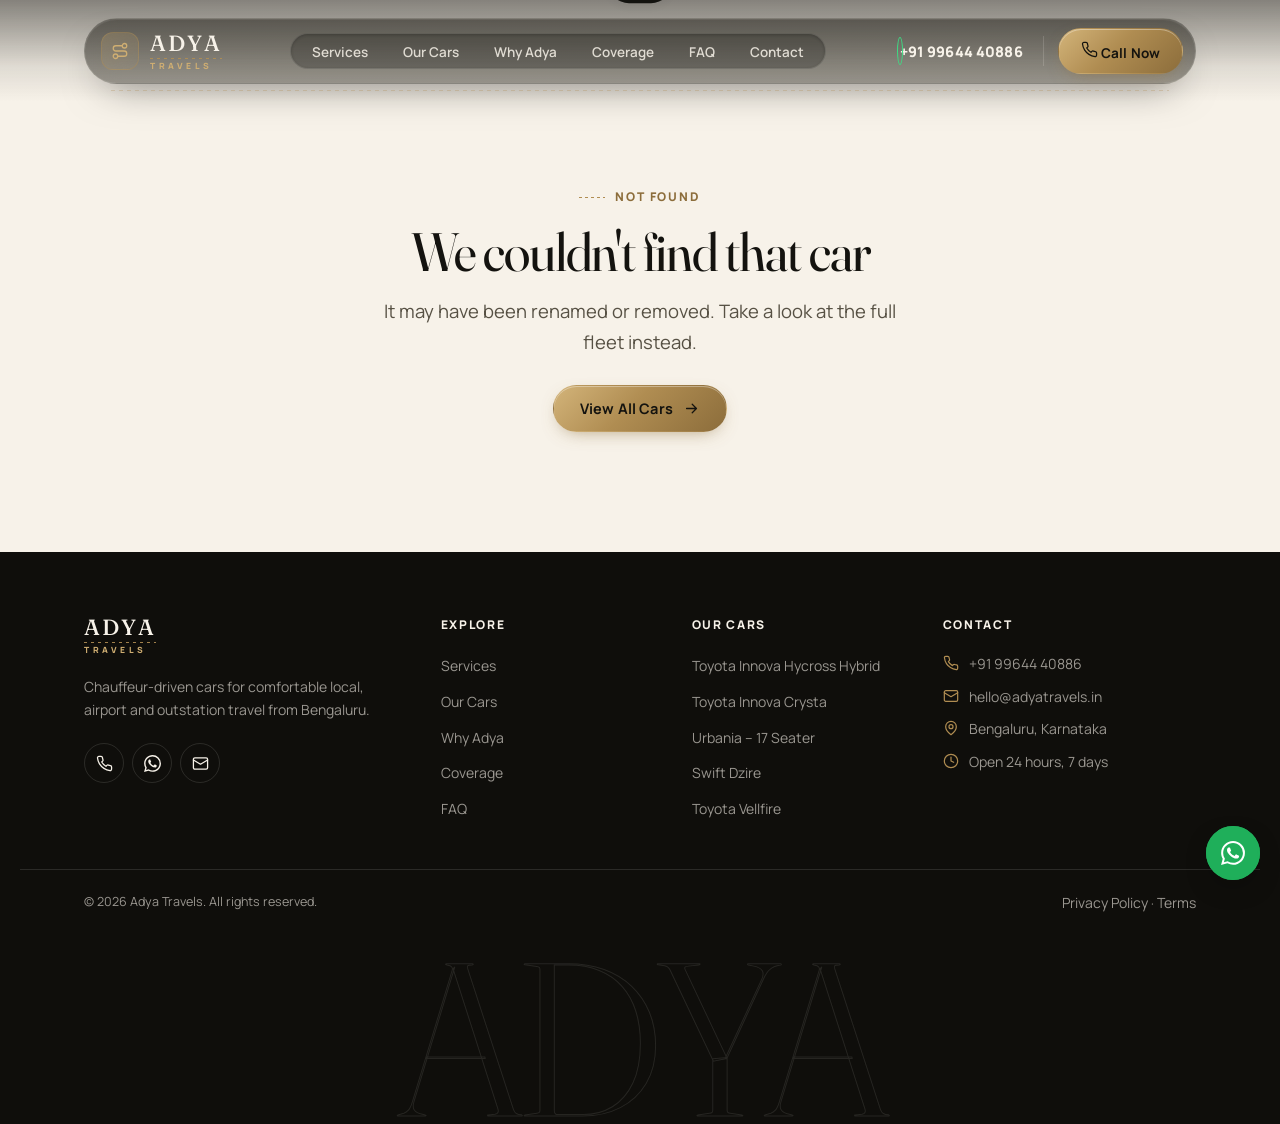
<file: car.html>
<!DOCTYPE html>
<html lang="en-IN" class="no-js">
<head>
<meta charset="UTF-8" />
<meta name="viewport" content="width=device-width, initial-scale=1.0" />

<!-- Primary Meta (content updated dynamically by car-detail.js) -->
<title id="pageTitle">Our Cars — Adya Travels</title>
<meta name="description" id="pageDesc" content="Chauffeur-driven vehicle available with Adya Travels, Bengaluru." />
<meta name="keywords" id="pageKeywords" content="chauffeur driven cars Bengaluru, cab service Bangalore, Adya Travels" />
<meta name="robots" content="index, follow" />
<meta name="author" content="Adya Travels" />
<meta name="theme-color" content="#14130F" />

<!-- Canonical (updated dynamically) -->
<link rel="canonical" id="pageCanonical" href="https://www.adyatravels.in/car.html" />

<!-- Open Graph (updated dynamically) -->
<meta property="og:type" content="website" />
<meta property="og:url" id="ogUrl" content="https://www.adyatravels.in/car.html" />
<meta property="og:site_name" content="Adya Travels" />
<meta property="og:locale" content="en_IN" />
<meta property="og:title" id="ogTitle" content="Our Cars — Adya Travels" />
<meta property="og:description" id="ogDesc" content="Chauffeur-driven vehicle available with Adya Travels, Bengaluru." />
<meta property="og:image" id="ogImage" content="https://www.adyatravels.in/images/og-cover.jpg" />
<meta property="og:image:width" content="1200" />
<meta property="og:image:height" content="630" />
<meta property="og:image:alt" id="ogImageAlt" content="Adya Travels — chauffeur-driven car" />

<!-- Twitter Card (updated dynamically) -->
<meta name="twitter:card" content="summary_large_image" />
<meta name="twitter:title" id="twTitle" content="Our Cars — Adya Travels" />
<meta name="twitter:description" id="twDesc" content="Chauffeur-driven vehicle available with Adya Travels, Bengaluru." />
<meta name="twitter:image" id="twImage" content="https://www.adyatravels.in/images/og-cover.jpg" />

<!-- Preconnect -->
<link rel="preconnect" href="https://fonts.googleapis.com" />
<link rel="preconnect" href="https://fonts.gstatic.com" crossorigin />
<link rel="preconnect" href="https://images.unsplash.com" />
<link rel="dns-prefetch" href="https://images.unsplash.com" />

<!-- Stylesheet -->
<link rel="stylesheet" href="css/style.css" />

<!-- Per-car structured data (populated by car-detail.js) -->
<script type="application/ld+json" id="carStructuredData">{}</script>
</head>
<body>

<!-- Icon sprite — referenced with <svg class="i"><use href="#i-name"/></svg> -->
<svg width="0" height="0" style="position:absolute" aria-hidden="true" focusable="false">
  <symbol id="i-phone" viewBox="0 0 24 24"><path d="M22 16.92v3a2 2 0 0 1-2.18 2 19.8 19.8 0 0 1-8.63-3.07 19.5 19.5 0 0 1-6-6 19.8 19.8 0 0 1-3.07-8.67A2 2 0 0 1 4.11 2h3a2 2 0 0 1 2 1.72c.13.96.36 1.9.68 2.81a2 2 0 0 1-.45 2.11L8.09 9.91a16 16 0 0 0 6 6l1.27-1.27a2 2 0 0 1 2.11-.45c.91.32 1.85.55 2.81.68A2 2 0 0 1 22 16.92z"/></symbol>
  <symbol id="i-wa" viewBox="0 0 24 24"><path d="M17.47 14.38c-.3-.15-1.76-.87-2.03-.97-.27-.1-.47-.15-.67.15-.2.3-.77.97-.94 1.16-.17.2-.35.22-.64.08-.3-.15-1.26-.46-2.39-1.48-.88-.79-1.48-1.76-1.65-2.06-.17-.3-.02-.46.13-.6.13-.14.3-.35.45-.52.15-.18.2-.3.3-.5.1-.2.05-.37-.03-.52-.07-.15-.67-1.61-.92-2.2-.24-.58-.49-.5-.67-.51h-.57c-.2 0-.52.07-.79.37-.27.3-1.04 1.02-1.04 2.48s1.07 2.88 1.21 3.07c.15.2 2.1 3.2 5.08 4.49.71.3 1.26.49 1.7.63.71.22 1.36.19 1.87.12.57-.09 1.76-.72 2-1.41.25-.7.25-1.29.18-1.41-.08-.13-.28-.2-.57-.35M12.05 21.79h-.01a9.87 9.87 0 0 1-5.03-1.38l-.36-.21-3.74.98 1-3.65-.24-.37a9.86 9.86 0 0 1-1.51-5.26c0-5.45 4.44-9.88 9.89-9.88 2.64 0 5.12 1.03 6.99 2.9a9.83 9.83 0 0 1 2.89 6.99c0 5.45-4.44 9.88-9.88 9.88m8.41-18.3A11.82 11.82 0 0 0 12.05 0C5.5 0 .16 5.34.16 11.89c0 2.1.55 4.14 1.59 5.95L.06 24l6.3-1.65a11.88 11.88 0 0 0 5.68 1.45h.01c6.55 0 11.89-5.34 11.89-11.89a11.82 11.82 0 0 0-3.48-8.41Z"/></symbol>
  <symbol id="i-arrow" viewBox="0 0 24 24"><path d="M5 12h14M13 6l6 6-6 6"/></symbol>
  <symbol id="i-arrow-up" viewBox="0 0 24 24"><path d="M12 19V5M6 11l6-6 6 6"/></symbol>
  <symbol id="i-check" viewBox="0 0 24 24"><path d="M20 6L9 17l-5-5"/></symbol>
  <symbol id="i-star" viewBox="0 0 24 24"><path d="M12 2l3.09 6.26L22 9.27l-5 4.87 1.18 6.88L12 17.77l-6.18 3.25L7 14.14 2 9.27l6.91-1.01L12 2z"/></symbol>
  <symbol id="i-seat" viewBox="0 0 24 24"><path d="M16 21v-2a4 4 0 0 0-4-4H6a4 4 0 0 0-4 4v2"/><circle cx="9" cy="7" r="4"/><path d="M22 21v-2a4 4 0 0 0-3-3.87M16 3.13a4 4 0 0 1 0 7.75"/></symbol>
  <symbol id="i-snow" viewBox="0 0 24 24"><path d="M12 2v20M3.5 7l17 10M3.5 17l17-10M9 3.5l3 2 3-2M9 20.5l3-2 3 2"/></symbol>
  <symbol id="i-driver" viewBox="0 0 24 24"><circle cx="12" cy="12" r="10"/><circle cx="12" cy="12" r="2.5"/><path d="M12 14.5V22M9.5 12H2M14.5 12H22"/></symbol>
  <symbol id="i-bag" viewBox="0 0 24 24"><rect x="5" y="7" width="14" height="13" rx="2"/><path d="M9 7V4h6v3M9.5 11v5M14.5 11v5M8 20v1.5M16 20v1.5"/></symbol>
  <symbol id="i-plane" viewBox="0 0 24 24"><path d="M17.8 19.2 16 11l3.5-3.5C21 6 21.5 4 21 3c-1-.5-3 0-4.5 1.5L13 8 4.8 6.2c-.5-.1-.9.1-1.1.5l-.3.5c-.2.5-.1 1 .3 1.3L9 12l-2 3H4l-1 1 3 2 2 3 1-1v-3l3-2 3.5 5.3c.3.4.8.5 1.3.3l.5-.2c.4-.3.6-.7.5-1.2z"/></symbol>
  <symbol id="i-city" viewBox="0 0 24 24"><path d="M3 21h18M5 21V7l7-4v18M19 21V11l-7-4M8.5 9v.01M8.5 12v.01M8.5 15v.01M8.5 18v.01M15.5 13v.01M15.5 16v.01"/></symbol>
  <symbol id="i-route" viewBox="0 0 24 24"><circle cx="6" cy="19" r="3"/><path d="M9 19h8.5a3.5 3.5 0 0 0 0-7h-11a3.5 3.5 0 0 1 0-7H15"/><circle cx="18" cy="5" r="3"/></symbol>
  <symbol id="i-briefcase" viewBox="0 0 24 24"><rect x="2" y="7" width="20" height="14" rx="2"/><path d="M16 21V5a2 2 0 0 0-2-2h-4a2 2 0 0 0-2 2v16"/></symbol>
  <symbol id="i-clock" viewBox="0 0 24 24"><circle cx="12" cy="12" r="10"/><path d="M12 6v6l4 2"/></symbol>
  <symbol id="i-swap" viewBox="0 0 24 24"><path d="M7 4v16M3 8l4-4 4 4M17 20V4M13 16l4 4 4-4"/></symbol>
  <symbol id="i-pin" viewBox="0 0 24 24"><path d="M20 10c0 6-8 12-8 12s-8-6-8-12a8 8 0 0 1 16 0Z"/><circle cx="12" cy="10" r="3"/></symbol>
  <symbol id="i-flag" viewBox="0 0 24 24"><path d="M4 22V4M4 15s1-1 4-1 5 2 8 2 4-1 4-1V3s-1 1-4 1-5-2-8-2-4 1-4 1"/></symbol>
  <symbol id="i-calendar" viewBox="0 0 24 24"><rect x="3" y="4" width="18" height="18" rx="2"/><path d="M16 2v4M8 2v4M3 10h18"/></symbol>
  <symbol id="i-shield" viewBox="0 0 24 24"><path d="M12 22s8-4 8-10V5l-8-3-8 3v7c0 6 8 10 8 10z"/><path d="M9 12l2 2 4-4"/></symbol>
  <symbol id="i-rupee" viewBox="0 0 24 24"><path d="M6 3h12M6 8h12M6 13l8.5 8M6 13h3a5 5 0 0 0 0-10"/></symbol>
  <symbol id="i-sparkle" viewBox="0 0 24 24"><path d="M12 3l1.9 5.8L20 11l-6.1 2.2L12 19l-1.9-5.8L4 11l6.1-2.2z"/></symbol>
  <symbol id="i-headset" viewBox="0 0 24 24"><path d="M3 14h3a2 2 0 0 1 2 2v3a2 2 0 0 1-2 2H5a2 2 0 0 1-2-2v-7a9 9 0 0 1 18 0v7a2 2 0 0 1-2 2h-1a2 2 0 0 1-2-2v-3a2 2 0 0 1 2-2h3"/></symbol>
  <symbol id="i-map" viewBox="0 0 24 24"><path d="M9 3 3 6v15l6-3 6 3 6-3V3l-6 3-6-3zM9 3v15M15 6v15"/></symbol>
  <symbol id="i-x" viewBox="0 0 24 24"><path d="M18 6 6 18M6 6l12 12"/></symbol>
  <symbol id="i-chev-l" viewBox="0 0 24 24"><path d="M15 18l-6-6 6-6"/></symbol>
  <symbol id="i-chev-r" viewBox="0 0 24 24"><path d="M9 18l6-6-6-6"/></symbol>
  <symbol id="i-chev-d" viewBox="0 0 24 24"><path d="M6 9l6 6 6-6"/></symbol>
  <symbol id="i-expand" viewBox="0 0 24 24"><path d="M15 3h6v6M9 21H3v-6M21 3l-7 7M3 21l7-7"/></symbol>
  <symbol id="i-mail" viewBox="0 0 24 24"><rect x="2" y="4" width="20" height="16" rx="2"/><path d="m22 7-10 6L2 7"/></symbol>
  <symbol id="i-lock" viewBox="0 0 24 24"><rect x="3" y="11" width="18" height="11" rx="2"/><path d="M7 11V7a5 5 0 0 1 10 0v4"/></symbol>
  <symbol id="i-leaf" viewBox="0 0 24 24"><path d="M11 20A7 7 0 0 1 9.8 6.1C15.5 5 17 4.48 19 2c1 2 2 4.18 2 8 0 5.5-4.78 10-10 10Z"/><path d="M2 21c0-3 1.85-5.36 5.08-6"/></symbol>
  <symbol id="i-message" viewBox="0 0 24 24"><path d="M21 15a2 2 0 0 1-2 2H7l-4 4V5a2 2 0 0 1 2-2h14a2 2 0 0 1 2 2z"/></symbol>
  <symbol id="i-car" viewBox="0 0 24 24"><path d="M19 17h2c.6 0 1-.4 1-1v-3c0-.9-.7-1.7-1.5-1.9L18 10l-2.7-3.4A2 2 0 0 0 13.7 6H8.3a2 2 0 0 0-1.6.8L4 10l-1.6.5C1.6 10.7 1 11.5 1 12.4V16c0 .6.4 1 1 1h2"/><circle cx="7" cy="17" r="2"/><circle cx="17" cy="17" r="2"/><path d="M9 17h6"/></symbol>
  <symbol id="i-sun" viewBox="0 0 24 24"><circle cx="12" cy="12" r="4"/><path d="M12 2v2M12 20v2M4.93 4.93l1.41 1.41M17.66 17.66l1.41 1.41M2 12h2M20 12h2M6.34 17.66l-1.41 1.41M19.07 4.93l-1.41 1.41"/></symbol>
  <symbol id="i-info" viewBox="0 0 24 24"><circle cx="12" cy="12" r="10"/><path d="M12 16v-4M12 8h.01"/></symbol>
  <defs>
    <!-- Duotone photo treatment: maps shadows to charcoal, highlights to bronze -->
    <filter id="duotone">
      <feColorMatrix type="matrix" values="0.33 0.33 0.33 0 0  0.33 0.33 0.33 0 0  0.33 0.33 0.33 0 0  0 0 0 1 0"/>
      <feComponentTransfer color-interpolation-filters="sRGB">
        <feFuncR type="table" tableValues="0.078 0.812"/>
        <feFuncG type="table" tableValues="0.075 0.682"/>
        <feFuncB type="table" tableValues="0.058 0.447"/>
      </feComponentTransfer>
    </filter>
  </defs>
</svg>

<a class="skip-link" href="#main">Skip to content</a>
<div class="scroll-progress" aria-hidden="true"></div>

<!-- ========== NAV ========== -->
<header class="nav">
  <div class="container">
    <div class="nav-inner">
      <a href="index.html" class="logo" aria-label="Adya Travels — home">
        <span class="logo-mark" aria-hidden="true"><svg class="i"><use href="#i-route"/></svg></span>
        <span class="logo-text">
          <span class="l1">ADYA</span>
          <span class="l-rule" aria-hidden="true"></span>
          <span class="l2">TRAVELS</span>
        </span>
      </a>

      <nav class="nav-links hide-mobile" aria-label="Primary">
        <a href="index.html#services">Services</a>
        <a href="index.html#cars">Our Cars</a>
        <a href="index.html#why-adya">Why Adya</a>
        <a href="index.html#areas">Coverage</a>
        <a href="index.html#faq">FAQ</a>
        <a href="index.html#enquire">Contact</a>
      </nav>

      <div class="nav-right">
        <a class="nav-phone hide-mobile hide-tablet" data-phone-href href="tel:+919964440886" title="Open 24/7 — tap to call">
          <span class="live-dot" aria-hidden="true"></span>
          <strong data-phone-display>+91 99644 40886</strong>
        </a>
        <span class="nav-divider hide-mobile hide-tablet" aria-hidden="true"></span>
        <a class="btn btn-primary hide-mobile" data-phone-href href="tel:+919964440886">
          <svg class="i"><use href="#i-phone"/></svg>
          Call Now
        </a>
        <button class="hamburger" aria-label="Open menu" aria-expanded="false" aria-controls="mobileMenu"><span></span></button>
      </div>
    </div>
  </div>
</header>

<div class="mobile-menu" id="mobileMenu" aria-hidden="true">
  <div class="mobile-menu-top">
    <a href="index.html" class="logo" tabindex="-1">
      <span class="logo-mark" aria-hidden="true"><svg class="i"><use href="#i-route"/></svg></span>
      <span class="logo-text">
        <span class="l1">ADYA</span>
        <span class="l-rule" aria-hidden="true"></span>
        <span class="l2">TRAVELS</span>
      </span>
    </a>
  </div>
  <nav class="mobile-menu-links" aria-label="Mobile navigation">
    <a href="index.html#services">Services <svg class="i"><use href="#i-arrow"/></svg></a>
    <a href="index.html#cars">Our Cars <svg class="i"><use href="#i-arrow"/></svg></a>
    <a href="index.html#why-adya">Why Adya <svg class="i"><use href="#i-arrow"/></svg></a>
    <a href="index.html#areas">Coverage <svg class="i"><use href="#i-arrow"/></svg></a>
    <a href="index.html#faq">FAQ <svg class="i"><use href="#i-arrow"/></svg></a>
    <a href="index.html#enquire">Contact <svg class="i"><use href="#i-arrow"/></svg></a>
  </nav>
  <div class="mobile-menu-footer">
    <p><span class="live-dot" aria-hidden="true"></span> Available 24/7 · Call to book</p>
    <a class="menu-phone" data-phone-href data-phone-display href="tel:+919964440886">+91 99644 40886</a>
    <div class="menu-cta-row">
      <a class="btn btn-primary" data-phone-href href="tel:+919964440886"><svg class="i"><use href="#i-phone"/></svg>Call</a>
      <a class="btn btn-whatsapp" data-wa-href href="https://wa.me/919964440886" target="_blank" rel="noopener"><svg class="i i-fill"><use href="#i-wa"/></svg>WhatsApp</a>
    </div>
  </div>
</div>

<main id="main"><div id="carContent"><!-- rendered by js/car-detail.js --></div></main>

<div class="lightbox" id="lightbox" role="dialog" aria-modal="true" aria-label="Photo viewer" aria-hidden="true">
  <img alt="" />
  <button class="lb-close" type="button" aria-label="Close photo viewer"><svg class="i"><use href="#i-x"/></svg></button>
  <button class="lb-prev" type="button" aria-label="Previous photo"><svg class="i"><use href="#i-chev-l"/></svg></button>
  <button class="lb-next" type="button" aria-label="Next photo"><svg class="i"><use href="#i-chev-r"/></svg></button>
  <span class="lb-count"></span>
</div>

<!-- ========== FOOTER ========== -->
<footer class="footer">
  <div class="container footer-grid">
    <div class="footer-brand">
      <a href="index.html" class="logo"><span class="logo-text"><span class="l1">ADYA</span><span class="l-rule" aria-hidden="true"></span><span class="l2">TRAVELS</span></span></a>
      <p>Chauffeur-driven cars for comfortable local, airport and outstation travel from Bengaluru.</p>
      <div class="footer-social">
        <a data-phone-href href="tel:+919964440886" aria-label="Call Adya Travels"><svg class="i"><use href="#i-phone"/></svg></a>
        <a data-wa-href href="https://wa.me/919964440886" target="_blank" rel="noopener" aria-label="WhatsApp Adya Travels"><svg class="i i-fill"><use href="#i-wa"/></svg></a>
        <a href="mailto:hello@adyatravels.in" aria-label="Email Adya Travels"><svg class="i"><use href="#i-mail"/></svg></a>
      </div>
    </div>
    <div>
      <h4>Explore</h4>
      <ul>
        <li><a href="index.html#services">Services</a></li>
        <li><a href="index.html#cars">Our Cars</a></li>
        <li><a href="index.html#why-adya">Why Adya</a></li>
        <li><a href="index.html#areas">Coverage</a></li>
        <li><a href="index.html#faq">FAQ</a></li>
      </ul>
    </div>
    <div>
      <h4>Our Cars</h4>
      <ul id="footerCars"><!-- rendered by js/main.js --></ul>
    </div>
    <div>
      <h4>Contact</h4>
      <ul class="footer-contact">
        <li><svg class="i"><use href="#i-phone"/></svg><a data-phone-href data-phone-display href="tel:+919964440886">+91 99644 40886</a></li>
        <li><svg class="i"><use href="#i-mail"/></svg><a href="mailto:hello@adyatravels.in">hello@adyatravels.in</a></li>
        <li><svg class="i"><use href="#i-pin"/></svg>Bengaluru, Karnataka</li>
        <li><svg class="i"><use href="#i-clock"/></svg>Open 24 hours, 7 days</li>
      </ul>
    </div>
  </div>
  <div class="container footer-bottom">
    <span>© <span id="year"></span> Adya Travels. All rights reserved.</span>
    <span><a href="#">Privacy Policy</a> · <a href="#">Terms</a></span>
  </div>
  <div class="footer-wordmark" aria-hidden="true">ADYA</div>
</footer>

<!-- ========== FLOATING ACTIONS ========== -->
<div class="fab-stack">
  <button class="fab fab-top" type="button" aria-label="Back to top"><svg class="i"><use href="#i-arrow-up"/></svg></button>
  <a class="fab fab-wa" data-wa-href href="https://wa.me/919964440886" target="_blank" rel="noopener" aria-label="Chat on WhatsApp">
    <svg class="i i-fill"><use href="#i-wa"/></svg>
    <span class="fab-tip">Chat with us</span>
  </a>
</div>

<!-- ========== MOBILE STICKY CTA ========== -->
<div class="mobile-cta-bar">
  <a class="call" data-phone-href href="tel:+919964440886"><svg class="i"><use href="#i-phone"/></svg>Call Now</a>
  <a class="wa" data-wa-href href="https://wa.me/919964440886" target="_blank" rel="noopener" aria-label="WhatsApp"><svg class="i i-fill"><use href="#i-wa"/></svg></a>
  <a class="enq" id="mobileEnquireLink" href="index.html#enquire">Enquire</a>
</div>

<div class="toast" id="toast" role="status" aria-live="polite"><svg class="i"><use href="#i-check"/></svg><span></span></div>

<script src="js/data.js"></script>
<script src="js/car-detail.js"></script>
<script src="js/main.js"></script>
<script src="js/interact-fx.js"></script>
</body>
</html>
</file>
<file: css/style.css>
/* ============================================================
   ADYA TRAVELS — Design System v2
   Signature motif: "The Route Line" — a dashed travel-route line
   with waypoint dots, used as dividers, connectors and progress
   indicators throughout the site.
   ============================================================ */

@import url('https://fonts.googleapis.com/css2?family=Fraunces:ital,opsz,wght@0,9..144,300;0,9..144,400;0,9..144,500;0,9..144,600;1,9..144,400;1,9..144,500&family=Manrope:wght@400;500;600;700;800&display=swap');

:root{
  /* Color tokens */
  --charcoal:      #14130F;
  --charcoal-2:    #1B1A15;
  --charcoal-soft: #23211B;
  --charcoal-line: rgba(246,241,233,0.12);

  --ivory:         #F7F2E9;
  --ivory-soft:    #EFE7D6;
  --ivory-deep:    #E6DCC6;
  --ivory-line:    rgba(20,19,15,0.10);

  --stone:         #857E70;
  --stone-dark:    #575144;

  --bronze:        #B08D52;
  --bronze-light:  #CFAE72;
  --bronze-deep:   #8C6D3B;
  --bronze-soft:   #E7D9BC;
  --bronze-tint:   rgba(176,141,82,0.12);

  --white:         #FFFDF9;
  --success:       #2F7A4F;
  --danger:        #B4452F;
  --whatsapp:      #1FAF5A;

  --grad-bronze: linear-gradient(135deg, #D3B47A 0%, var(--bronze) 45%, var(--bronze-deep) 100%);

  /* Type */
  --font-display: 'Fraunces', Georgia, serif;
  --font-body: 'Manrope', -apple-system, BlinkMacSystemFont, 'Segoe UI', sans-serif;

  /* Layout */
  --container: 1240px;
  --gutter: clamp(16px, 5vw, 64px);
  --radius-s: 10px;
  --radius-m: 16px;
  --radius-l: 24px;
  --radius-pill: 999px;
  --nav-h: 76px;

  /* Elevation */
  --shadow-s: 0 1px 2px rgba(20,19,15,.06), 0 2px 8px -2px rgba(20,19,15,.08);
  --shadow-m: 0 2px 4px rgba(20,19,15,.04), 0 12px 32px -12px rgba(20,19,15,.18);
  --shadow-l: 0 4px 8px rgba(20,19,15,.04), 0 32px 64px -24px rgba(20,19,15,.32);
  --shadow-bronze: 0 10px 30px -10px rgba(176,141,82,.6);

  /* Motion */
  --ease: cubic-bezier(.22,1,.36,1);
  --ease-spring: cubic-bezier(.34,1.56,.64,1);
}

*, *::before, *::after{ box-sizing: border-box; }
html{
  scroll-behavior: smooth;
  scroll-padding-top: calc(var(--nav-h) + 12px);
  -webkit-text-size-adjust: 100%;
  /* "Page by page" feel: each major section eases into place under the
     nav instead of free-scrolling past it. proximity (not mandatory) so
     sections taller than one screen — the fleet grid, FAQ, the form —
     still scroll normally inside themselves. */
  scroll-snap-type: y proximity;
}
.snap-section{ scroll-snap-align: start; scroll-snap-stop: normal; }
@media (prefers-reduced-motion: reduce){
  html{ scroll-behavior: auto; scroll-snap-type: none; }
  *, *::before, *::after{ animation-duration: 0.01ms !important; animation-iteration-count: 1 !important; transition-duration: 0.01ms !important; scroll-behavior: auto !important; }
}

body{
  margin:0;
  font-family: var(--font-body);
  background: var(--ivory);
  color: var(--charcoal);
  -webkit-font-smoothing: antialiased;
  -moz-osx-font-smoothing: grayscale;
  line-height: 1.55;
  overflow-x: hidden;
  text-rendering: optimizeLegibility;
}
body.no-scroll{ overflow:hidden; }

::selection{ background: var(--bronze); color: var(--charcoal); }

img{ max-width:100%; display:block; }
a{ color:inherit; text-decoration:none; }
button{ font-family: inherit; cursor:pointer; color: inherit; }
ul{ margin:0; padding:0; list-style:none; }
h1,h2,h3,h4,p{ margin:0; }
h1,h2,h3{ text-wrap: balance; }
svg.i{ width:18px; height:18px; flex-shrink:0; fill:none; stroke: currentColor; stroke-width: 1.8; stroke-linecap: round; stroke-linejoin: round; }
svg.i-fill{ fill: currentColor; stroke: none; }

:focus-visible{
  outline: 2px solid var(--bronze);
  outline-offset: 3px;
  border-radius: 6px;
}

.skip-link{
  position:absolute; left:16px; top:-60px; z-index:1000;
  background: var(--charcoal); color: var(--ivory);
  padding: 12px 18px; border-radius: var(--radius-s); font-weight:700; font-size:14px;
  transition: top .3s var(--ease);
}
.skip-link:focus{ top:16px; }

.container{
  max-width: var(--container);
  margin: 0 auto;
  padding: 0 var(--gutter);
}

section{ position: relative; }

/* Subtle grain overlay used on dark surfaces */
.grain::after{
  content:''; position:absolute; inset:0; pointer-events:none; opacity:.05; mix-blend-mode: overlay;
  background-image: url("data:image/svg+xml,%3Csvg xmlns='http://www.w3.org/2000/svg' width='160' height='160'%3E%3Cfilter id='n'%3E%3CfeTurbulence type='fractalNoise' baseFrequency='.8' numOctaves='3' stitchTiles='stitch'/%3E%3C/filter%3E%3Crect width='100%25' height='100%25' filter='url(%23n)'/%3E%3C/svg%3E");
}

/* ---------- Type scale ---------- */
.eyebrow{
  font-family: var(--font-body);
  font-size: 12px;
  font-weight: 800;
  letter-spacing: 0.16em;
  text-transform: uppercase;
  color: var(--bronze-deep);
  display: inline-flex;
  align-items: center;
  gap: 10px;
}
.eyebrow::before{
  content:'';
  width: 26px; height: 1px;
  background-image: linear-gradient(to right, var(--bronze) 50%, transparent 0%);
  background-size: 6px 1px;
}
.eyebrow::after{
  content:''; width:6px; height:6px; border-radius:50%; background: var(--bronze); order:-1; display:none;
}
.on-dark .eyebrow{ color: var(--bronze-light); }

h1, .h1{
  font-family: var(--font-display);
  font-weight: 400;
  font-size: clamp(40px, 6.4vw, 84px);
  line-height: 1.02;
  letter-spacing: -0.025em;
  font-variation-settings: "opsz" 144;
}
h2, .h2{
  font-family: var(--font-display);
  font-weight: 400;
  font-size: clamp(32px, 4.4vw, 54px);
  line-height: 1.06;
  letter-spacing: -0.02em;
  font-variation-settings: "opsz" 144;
}
h3, .h3{
  font-family: var(--font-display);
  font-weight: 500;
  font-size: clamp(20px, 2.2vw, 26px);
  line-height: 1.2;
  letter-spacing: -0.01em;
}
.lede{
  font-size: clamp(16px, 1.5vw, 18.5px);
  color: var(--stone-dark);
  line-height: 1.65;
  max-width: 50ch;
}
.on-dark .lede{ color: rgba(246,241,233,0.72); }
em, .accent-italic{ font-style: italic; color: var(--bronze); font-family: var(--font-display); font-weight: 400; }
.on-dark em{ color: var(--bronze-light); }

/* ---------- Buttons ---------- */
.btn{
  --btn-pad-y: 14px; --btn-pad-x: 26px;
  display: inline-flex;
  align-items: center;
  justify-content:center;
  gap: 10px;
  padding: var(--btn-pad-y) var(--btn-pad-x);
  border-radius: var(--radius-pill);
  font-weight: 700;
  font-size: 14.5px;
  letter-spacing: 0.01em;
  border: 1px solid transparent;
  transition: transform .35s var(--ease), background-color .3s var(--ease), border-color .3s var(--ease), color .3s var(--ease), box-shadow .35s var(--ease);
  white-space: nowrap;
  position: relative;
  isolation: isolate;
  overflow: hidden;
  line-height: 1.2;
}
.btn .i{ width:17px; height:17px; transition: transform .35s var(--ease); }
.btn:hover .i-arrow{ transform: translateX(4px); }
.btn:active{ transform: translateY(0) scale(.98) !important; }

.btn-primary{
  background: var(--grad-bronze);
  color: var(--charcoal);
  box-shadow: inset 0 1px 0 rgba(255,255,255,.35), 0 6px 18px -8px rgba(140,109,59,.7);
}
.btn-primary::before{
  content:''; position:absolute; inset:0; z-index:-1;
  background: linear-gradient(120deg, transparent 20%, rgba(255,255,255,.45) 50%, transparent 80%);
  transform: translateX(-120%);
  transition: transform .8s var(--ease);
}
.btn-primary:hover{ transform: translateY(-2px); box-shadow: inset 0 1px 0 rgba(255,255,255,.35), var(--shadow-bronze); }
.btn-primary:hover::before{ transform: translateX(120%); }

.btn-dark{ background: var(--charcoal); color: var(--ivory); }
.btn-dark:hover{ background: #000; transform: translateY(-2px); box-shadow: var(--shadow-m); }

.btn-outline{
  background: transparent;
  border-color: rgba(20,19,15,0.2);
  color: var(--charcoal);
}
.btn-outline:hover{ border-color: var(--charcoal); background: var(--charcoal); color: var(--ivory); transform: translateY(-2px); }

.on-dark .btn-outline, .btn-outline.on-dark-btn{ border-color: rgba(246,241,233,0.28); color: var(--ivory); }
.on-dark .btn-outline:hover, .btn-outline.on-dark-btn:hover{ border-color: var(--ivory); background: var(--ivory); color: var(--charcoal); }

.btn-glass{
  background: rgba(246,241,233,.08);
  border-color: rgba(246,241,233,.22);
  color: var(--ivory);
  backdrop-filter: blur(10px); -webkit-backdrop-filter: blur(10px);
}
.btn-glass:hover{ background: rgba(246,241,233,.16); border-color: rgba(246,241,233,.5); transform: translateY(-2px); }

.btn-whatsapp{ background: var(--whatsapp); color: #fff; }
.btn-whatsapp:hover{ background: #189a4e; transform: translateY(-2px); box-shadow: 0 10px 26px -10px rgba(31,175,90,.7); }

.btn-link{
  display:inline-flex; align-items:center; gap:8px;
  font-weight:700; font-size:14px; color: var(--bronze-deep);
  padding: 4px 0;
  background-image: linear-gradient(currentColor, currentColor);
  background-size: 0% 1px; background-position: 0 100%; background-repeat: no-repeat;
  transition: background-size .4s var(--ease), color .3s;
}
.btn-link .i{ width:15px; height:15px; transition: transform .35s var(--ease); }
.btn-link:hover{ background-size: 100% 1px; }
.btn-link:hover .i{ transform: translateX(4px); }

.btn-block{ width:100%; }
.btn-lg{ --btn-pad-y: 17px; --btn-pad-x: 32px; font-size: 15.5px; }
.btn-sm{ --btn-pad-y: 10px; --btn-pad-x: 18px; font-size: 13.5px; }

/* ---------- Route line motif ---------- */
.route-underline{ position: relative; display:inline-block; }
.route-underline::after{
  content:''; position:absolute; left:0; right:0; bottom: -12px; height:1px;
  background-image: linear-gradient(to right, var(--bronze) 45%, transparent 0%);
  background-size: 9px 1px; background-repeat: repeat-x;
}

/* ---------- Scroll progress ---------- */
.scroll-progress{
  position: fixed; top:0; left:0; height: 2px; width: 100%; z-index: 600;
  background: var(--grad-bronze);
  transform-origin: 0 50%;
  transform: scaleX(0);
  pointer-events:none;
}

/* ---------- Nav ---------- */
.nav{
  position: fixed;
  top:0; left:0; right:0;
  z-index: 500;
  padding: 18px 0;
  transition: padding .45s var(--ease), transform .45s var(--ease);
}
.nav::before{
  content:''; position:absolute; inset:0; z-index:-1;
  background: linear-gradient(180deg, rgba(20,19,15,0.5) 0%, rgba(20,19,15,.1) 65%, transparent 100%);
  transition: opacity .45s var(--ease);
}
.nav.is-scrolled{ padding: 10px 0; }
.nav.is-scrolled::before{ opacity:0; }
.nav.is-hidden{ transform: translateY(-110%); }

.nav-inner{
  position: relative;
  display:flex;
  align-items:center;
  justify-content: space-between;
  gap: 20px;
  padding: 9px 12px 9px 16px;
  border-radius: var(--radius-pill);
  background: linear-gradient(180deg, rgba(27,26,21,.55), rgba(27,26,21,.4));
  border: 1px solid rgba(246,241,233,.12);
  box-shadow: 0 1px 0 rgba(246,241,233,.08) inset, 0 18px 40px -20px rgba(0,0,0,.55);
  backdrop-filter: blur(14px) saturate(1.4);
  -webkit-backdrop-filter: blur(14px) saturate(1.4);
  transition: background .45s var(--ease), border-color .45s var(--ease), box-shadow .45s var(--ease);
}
.nav-inner::after{
  /* a quiet route-line accent along the base of the capsule */
  content:''; position:absolute; left:26px; right:26px; bottom:-8px; height:1px;
  background-image: linear-gradient(to right, var(--bronze) 50%, transparent 0%);
  background-size: 8px 1px; background-repeat: repeat-x;
  opacity: .3;
  transition: opacity .45s var(--ease);
}
.nav.is-scrolled .nav-inner{
  background: rgba(251,248,242,0.86);
  backdrop-filter: blur(20px) saturate(1.6);
  -webkit-backdrop-filter: blur(20px) saturate(1.6);
  border-color: rgba(176,141,82,0.22);
  box-shadow: 0 1px 0 rgba(255,255,255,.6) inset, 0 14px 40px -16px rgba(20,19,15,0.28);
}
.nav.is-scrolled .nav-inner::after{ opacity: .55; }
@media (min-width: 1300px){
  .nav .container{ max-width: calc(var(--container) + 40px); }
}

/* --- Logo --- */
.logo{
  display:flex;
  align-items:center;
  gap: 11px;
  text-decoration:none;
  flex-shrink: 0;
}
.logo-mark{
  width: 38px; height: 38px; flex-shrink: 0;
  display:grid; place-items:center;
  border-radius: 12px;
  background: linear-gradient(155deg, rgba(207,174,114,.24), rgba(176,141,82,.06));
  border: 1px solid rgba(176,141,82,.4);
  color: var(--bronze-light);
  transition: background .4s var(--ease), border-color .4s var(--ease), color .4s var(--ease), transform .4s var(--ease-spring);
}
.logo-mark .i{ width: 18px; height: 18px; stroke-width: 1.7; }
.logo:hover .logo-mark{ transform: rotate(-8deg) scale(1.05); }
.nav.is-scrolled .logo-mark{
  background: linear-gradient(155deg, rgba(176,141,82,.16), rgba(176,141,82,.03));
  border-color: rgba(176,141,82,.3);
  color: var(--bronze-deep);
}
.logo-text{
  font-family: var(--font-display);
  font-weight: 500;
  line-height: 1;
  display:flex;
  flex-direction:column;
}
.logo .l1{ font-size: 22px; letter-spacing: 0.1em; color: var(--ivory); transition: color .4s var(--ease); }
.logo .l-rule{
  display:block; height: 1px; width: 100%;
  background-image: linear-gradient(to right, var(--bronze) 45%, transparent 0%);
  background-size: 7px 1px; background-repeat: repeat-x;
  margin: 4px 0 3px; opacity: 0.9;
}
.logo .l2{
  display:block; font-size: 8.5px; letter-spacing: 0.42em;
  color: var(--bronze-light); font-family: var(--font-body); font-weight: 800;
  transition: color .4s var(--ease);
}
.nav.is-scrolled .logo .l1{ color: var(--charcoal); }
.nav.is-scrolled .logo .l2{ color: var(--bronze-deep); }

/* --- Nav links --- */
.nav-links{
  display:flex; align-items:center; gap: 2px;
  padding: 5px;
  border-radius: var(--radius-pill);
  background: rgba(20,19,15,.28);
  border: 1px solid rgba(246,241,233,.1);
  box-shadow: inset 0 1px 3px rgba(0,0,0,.2);
  transition: background .4s, border-color .4s, box-shadow .4s;
}
.nav.is-scrolled .nav-links{ background: rgba(20,19,15,.045); border-color: rgba(20,19,15,.07); box-shadow: inset 0 1px 2px rgba(20,19,15,.06); }
.nav-links a{
  position: relative;
  font-size: 13.5px;
  font-weight: 600;
  color: rgba(247,242,233,0.85);
  padding: 9px 16px;
  border-radius: var(--radius-pill);
  transition: color .3s var(--ease), background .3s var(--ease);
}
.nav-links a:hover{ color: var(--ivory); background: rgba(246,241,233,.12); }
.nav-links a.is-active{
  color: var(--charcoal);
  background: var(--grad-bronze);
  box-shadow: 0 4px 14px -4px rgba(176,141,82,.7);
}
.nav.is-scrolled .nav-links a{ color: var(--stone-dark); }
.nav.is-scrolled .nav-links a:hover{ color: var(--charcoal); background: rgba(20,19,15,.06); }
.nav.is-scrolled .nav-links a.is-active{ color: var(--charcoal); background: var(--grad-bronze); }

.nav-right{ display:flex; align-items:center; gap:14px; }

.nav-divider{
  width: 1px; height: 30px; flex-shrink: 0;
  background: rgba(246,241,233,.16);
  transition: background .4s var(--ease);
}
.nav.is-scrolled .nav-divider{ background: rgba(20,19,15,.12); }

.nav-phone{
  display:flex; align-items:center; gap: 9px;
  padding: 8px 6px;
  border-radius: var(--radius-pill);
  color: var(--ivory);
  transition: color .4s, background .3s var(--ease);
}
.nav-phone:hover{ background: rgba(246,241,233,.08); }
.nav-phone strong{ font-size: 14.5px; font-weight: 800; letter-spacing: .01em; }
.nav.is-scrolled .nav-phone{ color: var(--charcoal); }
.nav.is-scrolled .nav-phone:hover{ background: rgba(20,19,15,.05); }

.live-dot{
  width:7px; height:7px; border-radius:50%; background: #3DDC84; position:relative; flex-shrink:0;
}
.live-dot::after{
  content:''; position:absolute; inset:-3px; border-radius:50%; border: 1.5px solid #3DDC84;
  animation: pulse 2s var(--ease) infinite;
}
@keyframes pulse{ 0%{ transform: scale(.6); opacity:1; } 100%{ transform: scale(1.8); opacity:0; } }

.nav .btn-primary{ --btn-pad-y: 12px; --btn-pad-x: 22px; font-size: 13.5px; }

/* --- Hamburger --- */
.hamburger{
  display:none;
  width: 44px; height: 44px;
  align-items:center; justify-content:center;
  background: rgba(247,242,233,0.12);
  border: 1px solid rgba(246,241,233,0.22);
  border-radius: 50%;
  transition: background .3s var(--ease), border-color .3s var(--ease);
  position: relative; z-index: 510;
}
.hamburger span, .hamburger span::before, .hamburger span::after{
  content:''; display:block; width:18px; height:1.6px; background: var(--ivory); position:relative; border-radius:2px;
  transition: transform .4s var(--ease), background .3s var(--ease), top .4s var(--ease);
}
.hamburger span::before{ position:absolute; top:-6px; }
.hamburger span::after{ position:absolute; top:6px; }
.nav.is-scrolled .hamburger{ background: var(--charcoal); border-color: var(--charcoal); }
.hamburger.is-open span{ background: transparent !important; }
.hamburger.is-open span::before{ transform: rotate(45deg); top:0; background: var(--ivory); }
.hamburger.is-open span::after{ transform: rotate(-45deg); top:0; background: var(--ivory); }
.hamburger.is-open{ background: rgba(246,241,233,.08) !important; border-color: rgba(246,241,233,.2) !important; }

/* --- Mobile menu --- */
.mobile-menu{
  position: fixed; inset:0; z-index:490;
  background: var(--charcoal);
  padding: 0 var(--gutter) 32px;
  clip-path: circle(0% at calc(100% - 44px) 44px);
  visibility: hidden;
  transition: clip-path .7s var(--ease), visibility 0s linear .7s;
  display:flex; flex-direction:column;
  overflow-y: auto;
}
.mobile-menu.is-open{ clip-path: circle(150% at calc(100% - 44px) 44px); visibility: visible; transition: clip-path .7s var(--ease), visibility 0s; }
.mobile-menu-top{
  display:flex; align-items:center; justify-content: space-between;
  padding: 28px 0 24px;
  border-bottom: 1px dashed var(--charcoal-line);
}
.mobile-menu-top .logo{ visibility: hidden; } /* the fixed nav logo sits above the menu */
.mobile-menu-links{ flex:1; padding: 12px 0; }
.mobile-menu-links a{
  display:flex; align-items:center; justify-content: space-between;
  font-family: var(--font-display); font-size: 30px; font-weight: 400;
  color: rgba(247,242,233,0.88);
  padding: 14px 0;
  border-bottom: 1px dashed var(--charcoal-line);
  opacity: 0; transform: translateY(16px);
  transition: color .3s var(--ease), opacity .5s var(--ease), transform .5s var(--ease);
}
.mobile-menu-links a .i{ width:20px; height:20px; color: var(--bronze); opacity:.6; }
.mobile-menu.is-open .mobile-menu-links a{ opacity:1; transform:none; }
.mobile-menu.is-open .mobile-menu-links a:nth-child(1){ transition-delay: .15s; }
.mobile-menu.is-open .mobile-menu-links a:nth-child(2){ transition-delay: .2s; }
.mobile-menu.is-open .mobile-menu-links a:nth-child(3){ transition-delay: .25s; }
.mobile-menu.is-open .mobile-menu-links a:nth-child(4){ transition-delay: .3s; }
.mobile-menu.is-open .mobile-menu-links a:nth-child(5){ transition-delay: .35s; }
.mobile-menu.is-open .mobile-menu-links a:nth-child(6){ transition-delay: .4s; }
.mobile-menu-links a:hover{ color: var(--bronze-light); }
.mobile-menu-footer{
  margin-top: 24px;
  padding: 20px;
  border: 1px solid var(--charcoal-line);
  background: rgba(246,241,233,0.04);
  border-radius: var(--radius-m);
}
.mobile-menu-footer p{
  display:flex; align-items:center; gap:8px;
  font-size: 11px; font-weight: 800; letter-spacing: 0.14em; text-transform: uppercase;
  color: rgba(246,241,233,0.5); margin-bottom: 6px;
}
.mobile-menu-footer .menu-phone{ font-family: var(--font-display); font-size: 28px; color: var(--ivory); display:block; }
.menu-cta-row{ display:grid; grid-template-columns: 1fr 1fr; gap: 10px; margin-top: 16px; }
.menu-cta-row .btn{ --btn-pad-y: 13px; --btn-pad-x: 12px; font-size: 14px; }

/* ---------- Hero ---------- */
.hero{
  position: relative;
  min-height: 100svh;
  display:flex;
  align-items:center;
  background:
    radial-gradient(ellipse 80% 60% at 70% 30%, rgba(176,141,82,.22), transparent 60%),
    radial-gradient(ellipse 60% 50% at 10% 90%, rgba(176,141,82,.12), transparent 60%),
    var(--charcoal);
  color: var(--ivory);
  overflow:hidden;
  padding: calc(var(--nav-h) + 48px) 0 72px;
}
.hero-canvas{
  position:absolute; inset:0; width:100%; height:100%;
  display:block;
  opacity: 0;
  animation: heroCanvasIn 1.6s var(--ease) .15s forwards;
  will-change: transform;
}
@keyframes heroCanvasIn{ from{ opacity:0; } to{ opacity:1; } }
.hero-shade{
  position:absolute; inset:0; z-index:1;
  background:
    linear-gradient(90deg, rgba(20,19,15,.85) 0%, rgba(20,19,15,.55) 45%, rgba(20,19,15,.22) 100%),
    linear-gradient(180deg, rgba(20,19,15,.25) 0%, transparent 26%, transparent 58%, rgba(20,19,15,.96) 100%);
}

.hero-inner{
  position:relative; z-index:2;
  width:100%;
  display:grid;
  grid-template-columns: 1.15fr .85fr;
  gap: clamp(32px, 5vw, 72px);
  align-items: center;
}
.hero-tag{
  display:inline-flex; align-items:center; gap:10px;
  font-size: 13px; color: var(--ivory); font-weight:600;
  padding: 7px 14px 7px 10px;
  border-radius: var(--radius-pill);
  background: rgba(246,241,233,.08);
  border: 1px solid rgba(246,241,233,.14);
  backdrop-filter: blur(8px); -webkit-backdrop-filter: blur(8px);
  margin-bottom: 26px;
}
.hero h1{ font-size: clamp(40px, 5.4vw, 76px); }
.hero h1 .line{ white-space: nowrap; }
@media (max-width: 420px){ .hero h1 .line{ white-space: normal; } }
.hero h1 .line{ display:block; overflow:hidden; padding-bottom: .06em; }
.hero h1 .line > span{ display:inline-block; transform: translateY(105%); animation: lineUp 1.1s var(--ease) forwards; }
.hero h1 .line:nth-child(2) > span{ animation-delay: .12s; }
.hero h1 .line:nth-child(3) > span{ animation-delay: .24s; }
@keyframes lineUp{ to{ transform: translateY(0); } }
.hero .lede{ color: rgba(246,241,233,0.78); margin-top: 24px; }
.hero-ctas{ display:flex; flex-wrap:wrap; gap:12px; margin-top: 34px; }
.fade-up{ opacity:0; animation: fadeUp .9s var(--ease) forwards; }
.d1{ animation-delay: .35s; } .d2{ animation-delay: .5s; } .d3{ animation-delay: .65s; } .d4{ animation-delay: .8s; } .d5{ animation-delay: .95s; }
@keyframes fadeUp{ from{ opacity:0; transform: translateY(22px);} to{ opacity:1; transform:translateY(0);} }

.hero-trust{
  display:flex; flex-wrap:wrap; align-items:center; gap: 14px 28px;
  margin-top: 44px; padding-top: 26px;
  border-top: 1px dashed var(--charcoal-line);
}
.trust-pill{ display:flex; align-items:center; gap: 12px; }
.trust-pill .ic{
  width: 40px; height: 40px; border-radius: 12px;
  display:grid; place-items:center;
  background: rgba(176,141,82,.14); color: var(--bronze-light);
  border: 1px solid rgba(176,141,82,.25);
}
.trust-pill .ic .i{ width:19px; height:19px; }
.trust-pill b{ display:block; font-size: 15px; font-weight: 800; color: var(--ivory); line-height:1.2; }
.trust-pill span{ font-size: 12.5px; color: rgba(246,241,233,.6); }
.stars{ display:inline-flex; gap:2px; color: #F2C14E; vertical-align: -2px; }
.stars .i{ width:13px; height:13px; }

/* --- Hero quick-quote card --- */
.quote-card{
  position: relative;
  background: rgba(27,26,21,.62);
  border: 1px solid rgba(246,241,233,.14);
  border-radius: var(--radius-l);
  padding: 26px;
  backdrop-filter: blur(20px) saturate(1.3); -webkit-backdrop-filter: blur(20px) saturate(1.3);
  box-shadow: 0 40px 80px -30px rgba(0,0,0,.6), inset 0 1px 0 rgba(255,255,255,.06);
}
.quote-card::before{
  content:''; position:absolute; inset:-1px; border-radius: inherit; padding:1px; pointer-events:none;
  background: linear-gradient(160deg, rgba(207,174,114,.6), transparent 40%, transparent 70%, rgba(207,174,114,.3));
  -webkit-mask: linear-gradient(#000 0 0) content-box, linear-gradient(#000 0 0);
  -webkit-mask-composite: xor; mask-composite: exclude;
}
.quote-card-head{ display:flex; justify-content:space-between; align-items:flex-start; gap:12px; margin-bottom: 18px; }
.quote-card-head h2{ font-size: 24px; line-height:1.2; }
.quote-card-head p{ font-size: 13px; color: rgba(246,241,233,.6); margin-top: 4px; }
.quote-card-head .badge{
  display:inline-flex; align-items:center; gap:6px; white-space:nowrap;
  font-size: 11px; font-weight:800; letter-spacing:.06em; text-transform:uppercase;
  padding: 6px 10px; border-radius: var(--radius-pill);
  background: rgba(61,220,132,.12); color: #7BE3A8; border: 1px solid rgba(61,220,132,.25);
}

.seg{
  display:grid; grid-template-columns: repeat(3,1fr); gap:4px;
  padding: 4px; border-radius: 14px;
  background: rgba(0,0,0,.28);
  border: 1px solid rgba(246,241,233,.08);
  margin-bottom: 14px;
  position: relative;
}
.seg input{ position:absolute; opacity:0; pointer-events:none; }
.seg label{
  display:flex; align-items:center; justify-content:center; gap:7px;
  padding: 10px 6px; border-radius: 10px;
  font-size: 13px; font-weight: 700; color: rgba(246,241,233,.65);
  cursor:pointer; transition: color .3s, background .3s, box-shadow .3s;
  user-select:none; text-align:center;
}
.seg label .i{ width:16px; height:16px; }
.seg label:hover{ color: var(--ivory); }
.seg input:checked + label{ background: var(--ivory); color: var(--charcoal); box-shadow: 0 4px 12px -4px rgba(0,0,0,.5); }
.seg input:focus-visible + label{ outline: 2px solid var(--bronze); outline-offset: 2px; }

.qfield{
  position: relative;
  display:flex; align-items:center; gap: 12px;
  padding: 10px 14px;
  border-radius: 14px;
  background: rgba(246,241,233,.06);
  border: 1px solid rgba(246,241,233,.1);
  transition: border-color .3s, background .3s;
}
.qfield:focus-within{ border-color: var(--bronze); background: rgba(246,241,233,.1); }
.qfield > .i{ color: var(--bronze-light); width:18px; height:18px; }
.qfield .qf-body{ flex:1; min-width:0; display:flex; flex-direction:column; }
.qfield label{ font-size: 10.5px; font-weight: 800; letter-spacing: .1em; text-transform: uppercase; color: rgba(246,241,233,.5); }
.qfield input, .qfield select{
  width:100%; background: transparent; border: 0; outline: 0; padding: 2px 0 0;
  font: 600 15px var(--font-body); color: var(--ivory);
  color-scheme: dark;
}
.qfield input::placeholder{ color: rgba(246,241,233,.38); font-weight: 500; }
.qfield select option{ color: var(--charcoal); }
.qroute{ position:relative; display:flex; flex-direction:column; gap: 8px; }
.qroute .swap{
  position:absolute; right: 12px; top: 50%; transform: translateY(-50%); z-index:2;
  width: 34px; height: 34px; border-radius: 50%;
  display:grid; place-items:center;
  background: var(--charcoal-soft); border: 1px solid rgba(246,241,233,.18); color: var(--bronze-light);
  transition: transform .5s var(--ease), background .3s;
}
.qroute .swap:hover{ background: var(--bronze); color: var(--charcoal); transform: translateY(-50%) rotate(180deg); }
.qroute .swap .i{ width:16px; height:16px; }
.qroute::before{
  content:''; position:absolute; left: 22px; top: 36px; bottom: 36px; width:1px; z-index:1;
  background-image: linear-gradient(to bottom, var(--bronze) 50%, transparent 0%); background-size: 1px 5px;
}
.qrow{ display:grid; grid-template-columns: 1fr 1fr; gap: 8px; margin-top: 8px; }
.quote-card .btn{ margin-top: 14px; }
.quote-foot{ display:flex; align-items:center; justify-content:center; gap: 8px; margin-top: 12px; font-size: 12.5px; color: rgba(246,241,233,.55); text-align:center; }
.quote-foot a{ color: var(--ivory); font-weight: 700; text-decoration: underline; text-decoration-color: rgba(246,241,233,.3); text-underline-offset: 3px; }

.scroll-cue{
  position:absolute; left: 50%; bottom: 22px; z-index:2; transform: translateX(-50%);
  width: 26px; height: 42px; border-radius: 20px; border: 1.5px solid rgba(246,241,233,.35);
}
.scroll-cue::after{
  content:''; position:absolute; left:50%; top: 8px; width:3px; height:8px; margin-left:-1.5px; border-radius:3px; background: var(--bronze-light);
  animation: wheel 1.8s var(--ease) infinite;
}
@keyframes wheel{ 0%{ opacity:0; transform: translateY(0);} 30%{ opacity:1; } 100%{ opacity:0; transform: translateY(14px);} }

@media (max-width: 1020px){
  .hero-inner{ grid-template-columns: 1fr; }
  .quote-card{ max-width: 560px; }
  .scroll-cue{ display:none; }
}
@media (max-width: 600px){
  .hero{ padding-top: calc(var(--nav-h) + 28px); padding-bottom: 48px; }
  .hero-trust{ gap: 16px; }
  .trust-pill .ic{ width:36px; height:36px; }
  .quote-card{ padding: 18px; border-radius: 20px; }
  .seg label{ font-size: 12.5px; flex-direction:column; gap:4px; padding: 9px 4px; }
  .hero-ctas .btn{ flex:1 1 auto; }
  .qrow{ grid-template-columns: 1fr; }
}

/* ---------- Marquee ---------- */
.marquee{
  background: var(--charcoal-2);
  color: rgba(246,241,233,.72);
  border-top: 1px solid var(--charcoal-line);
  border-bottom: 1px solid var(--charcoal-line);
  overflow: hidden;
  padding: 18px 0;
  -webkit-mask-image: linear-gradient(90deg, transparent, #000 10%, #000 90%, transparent);
          mask-image: linear-gradient(90deg, transparent, #000 10%, #000 90%, transparent);
}
.marquee-track{ display:flex; width:max-content; animation: marquee 48s linear infinite; }
.marquee:hover .marquee-track{ animation-play-state: paused; }
.marquee-group{ display:flex; align-items:center; gap: 28px; padding-right: 28px; }
.marquee-group span{ font-family: var(--font-display); font-size: clamp(18px, 2vw, 24px); font-style: italic; white-space:nowrap; }
.marquee-group i{ width:6px; height:6px; border-radius:50%; background: var(--bronze); flex-shrink:0; }
@keyframes marquee{ to{ transform: translateX(-50%); } }

/* ---------- Section spacing ---------- */
.section{ padding: clamp(72px, 10vw, 136px) 0; }
.section-tight{ padding: clamp(56px, 7vw, 96px) 0; }
.section-head{
  display:flex; justify-content:space-between; align-items:flex-end; gap: 40px;
  margin-bottom: clamp(36px, 5vw, 60px);
}
.section-head h2{ margin-top: 16px; max-width: 18ch; }
.section-head .lede{ margin-top:16px; }
.section-head.center{ flex-direction:column; align-items:center; text-align:center; }
.section-head.center .lede{ margin-left:auto; margin-right:auto; }
.on-dark{ background: var(--charcoal); color: var(--ivory); }
.bg-soft{ background: var(--ivory-soft); }

@media (max-width: 780px){
  .section-head{ flex-direction: column; align-items:flex-start; gap: 0; }
}

/* ---------- Services ---------- */
.services-grid{
  display:grid;
  grid-template-columns: repeat(3, 1fr);
  gap: 16px;
}
.service-card{
  position:relative;
  background: var(--white);
  border: 1px solid var(--ivory-line);
  border-radius: var(--radius-l);
  padding: 30px 28px 28px;
  overflow: hidden;
  transition: transform .5s var(--ease), box-shadow .5s var(--ease), border-color .4s;
  display:flex; flex-direction:column;
  isolation: isolate;
}
.service-card::before{
  content:''; position:absolute; inset:0; z-index:-1; opacity:0;
  background: radial-gradient(400px circle at var(--mx, 50%) var(--my, 0%), rgba(176,141,82,.14), transparent 50%);
  transition: opacity .4s;
}
.service-card:hover{ transform: translateY(-6px); box-shadow: var(--shadow-m); border-color: rgba(176,141,82,.35); }
.service-card:hover::before{ opacity:1; }
.service-top{ display:flex; justify-content:space-between; align-items:flex-start; margin-bottom: 30px; }
.service-icon{
  width:56px; height:56px; border-radius: 16px;
  display:grid; place-items:center;
  background: var(--ivory-soft); color: var(--bronze-deep);
  border: 1px solid var(--ivory-line);
  transition: background .4s var(--ease), color .4s var(--ease), transform .5s var(--ease-spring);
}
.service-icon .i{ width:26px; height:26px; stroke-width: 1.5; }
.service-card:hover .service-icon{ background: var(--charcoal); color: var(--bronze-light); transform: rotate(-6deg) scale(1.05); }
.service-num{ font-family: var(--font-display); font-size: 14px; color: var(--stone); font-style: italic; }
.service-card h3{ font-size: 21px; margin-bottom: 10px; }
.service-card p{ color: var(--stone-dark); font-size: 14.5px; line-height:1.6; flex:1; }
.service-card .btn-link{ margin-top: 20px; align-self:flex-start; }

@media (max-width: 960px){ .services-grid{ grid-template-columns: repeat(2,1fr); } }
@media (max-width: 580px){
  .services-grid{ grid-template-columns: 1fr; gap: 12px; }
  .service-card{ padding: 22px; flex-direction: row; gap: 18px; align-items:flex-start; flex-wrap: wrap; }
  .service-top{ margin: 0; }
  .service-num{ display:none; }
  .service-body{ flex:1; min-width: 0; }
  .service-icon{ width:48px; height:48px; border-radius: 14px; }
  .service-icon .i{ width:22px; height:22px; }
  .service-card h3{ font-size: 19px; margin-bottom: 6px; }
}

/* ---------- Flagship spotlight — a real 3D rotating showcase ---------- */
.spotlight-section{ padding: clamp(56px, 8vw, 100px) 0; overflow: hidden; position: relative; }
.spotlight-grid{
  display: grid; grid-template-columns: 1.05fr 0.95fr;
  gap: clamp(32px, 5vw, 72px);
  align-items: center;
}
.spotlight-copy h2{ margin-top: 16px; }
.spotlight-copy .lede{ margin-top: 16px; }
.spotlight-points{ margin-top: 26px; display:flex; flex-direction:column; gap: 12px; }
.spotlight-points li{ display:flex; align-items:center; gap: 12px; font-size: 14.5px; color: rgba(246,241,233,.85); }
.spotlight-points .ck{ width: 26px; height: 26px; border-radius: 50%; display:grid; place-items:center; background: rgba(176,141,82,.18); color: var(--bronze-light); flex-shrink: 0; }
.spotlight-points .ck .i{ width: 14px; height: 14px; stroke-width: 2.5; }
.spotlight-ctas{ display:flex; flex-wrap:wrap; gap: 12px; margin-top: 32px; }

.spotlight-stage{
  position: relative;
  display: flex; align-items: center; justify-content: center;
  min-height: clamp(320px, 38vw, 440px);
  perspective: 1600px;
}
.spotlight-ring{
  position: absolute;
  width: min(78%, 380px); aspect-ratio: 1;
  border-radius: 50%;
  border: 1px dashed rgba(176,141,82,.28);
  animation: spotlightRingSpin 34s linear infinite;
}
.spotlight-ring-2{ width: min(60%, 290px); border-color: rgba(176,141,82,.16); animation-duration: 24s; animation-direction: reverse; }
@keyframes spotlightRingSpin{ to{ transform: rotate(360deg); } }

.spotlight-card{
  position: relative;
  width: min(420px, 82%);
  border-radius: 22px;
  overflow: hidden;
  transform-style: preserve-3d;
  box-shadow: 0 44px 80px -24px rgba(0,0,0,.65), inset 0 1px 0 rgba(255,255,255,.08);
  animation: spotlightSway 7s ease-in-out infinite;
  will-change: transform;
  transition: transform .1s linear;
}
.spotlight-card:hover, .spotlight-card:focus-visible{ animation-play-state: paused; }
.spotlight-card img{ width: 100%; display:block; pointer-events: none; }
.spotlight-card::after{
  /* a slow light sweep across the card, sold as reflected light on the paint */
  content:''; position:absolute; inset:0;
  background: linear-gradient(115deg, transparent 30%, rgba(255,255,255,.22) 46%, transparent 62%);
  background-size: 250% 250%;
  animation: spotlightSweep 7s ease-in-out infinite;
  mix-blend-mode: soft-light;
}
@keyframes spotlightSway{
  0%, 100%{ transform: rotateY(-15deg) rotateX(3deg) translateY(0); }
  50%{ transform: rotateY(15deg) rotateX(-2deg) translateY(-12px); }
}
@keyframes spotlightSweep{
  0%, 100%{ background-position: 0% 0%; }
  50%{ background-position: 100% 100%; }
}
.spotlight-shadow{
  position: absolute; bottom: 6%;
  width: min(320px, 60%); height: 30px;
  border-radius: 50%;
  background: radial-gradient(ellipse, rgba(0,0,0,.6), transparent 72%);
  animation: spotlightShadow 7s ease-in-out infinite;
}
@keyframes spotlightShadow{
  0%, 100%{ transform: scaleX(1) translateX(16px); opacity: .55; }
  50%{ transform: scaleX(.8) translateX(-16px); opacity: .32; }
}
@media (prefers-reduced-motion: reduce){
  .spotlight-ring, .spotlight-ring-2, .spotlight-card, .spotlight-card::after, .spotlight-shadow{ animation: none !important; }
  .spotlight-card{ transform: rotateY(-10deg) rotateX(2deg); }
}
@media (max-width: 940px){
  .spotlight-grid{ grid-template-columns: 1fr; }
  .spotlight-stage{ order: -1; min-height: 320px; }
}

/* ---------- Fleet ---------- */
.fleet-toolbar{
  display:flex; align-items:center; justify-content:space-between; gap: 16px; flex-wrap: wrap;
  margin-bottom: 28px;
}
.chips{ display:flex; gap: 8px; flex-wrap: wrap; }
.chip{
  display:inline-flex; align-items:center; gap:8px;
  padding: 10px 16px;
  border-radius: var(--radius-pill);
  border: 1px solid var(--ivory-line);
  background: var(--white);
  font-size: 13.5px; font-weight: 700; color: var(--stone-dark);
  transition: all .3s var(--ease);
}
.chip:hover{ border-color: var(--charcoal); color: var(--charcoal); }
.chip[aria-pressed="true"]{ background: var(--charcoal); border-color: var(--charcoal); color: var(--ivory); }
.chip .count{
  font-size: 11px; min-width: 20px; height: 20px; padding: 0 6px; border-radius: 10px;
  display:grid; place-items:center;
  background: var(--ivory-soft); color: var(--stone-dark);
}
.chip[aria-pressed="true"] .count{ background: rgba(246,241,233,.16); color: var(--ivory); }
.fleet-count{ font-size: 13.5px; color: var(--stone); font-weight: 600; }
.fleet-count b{ color: var(--charcoal); }

@media (max-width: 700px){
  .chips{ flex-wrap: nowrap; overflow-x:auto; margin: 0 calc(var(--gutter) * -1); padding: 2px var(--gutter) 6px; scrollbar-width:none; scroll-snap-type: x proximity; }
  .chips::-webkit-scrollbar{ display:none; }
  .chip{ flex-shrink:0; scroll-snap-align: start; }
}

.cars-grid{
  display:grid;
  grid-template-columns: repeat(3, 1fr);
  gap: 22px;
}
.car-card{
  background: var(--white);
  border: 1px solid var(--ivory-line);
  border-radius: var(--radius-l);
  overflow:hidden;
  display:flex; flex-direction:column;
  transition: transform .55s var(--ease), box-shadow .55s var(--ease), opacity .4s var(--ease), border-color .4s;
  position: relative;
  transform-style: preserve-3d;
}
/* Tilt glare — js/interact-fx.js sets --glare-x/--glare-y while tracking the pointer */
.car-card::after, .journey-card::after, .mini-car::after{
  content:''; position:absolute; inset:0; z-index:3; pointer-events:none; border-radius:inherit;
  background: radial-gradient(circle at var(--glare-x,50%) var(--glare-y,-20%), rgba(255,255,255,.5), transparent 45%);
  opacity: 0; transition: opacity .4s var(--ease);
  mix-blend-mode: soft-light;
}
.car-card:hover::after, .journey-card:hover::after, .mini-car:hover::after{ opacity: 1; }
.car-card:hover{ transform: translateY(-8px); box-shadow: var(--shadow-l); border-color: rgba(176,141,82,.3); }
.car-card.is-hidden{ display:none; }
.car-card.is-entering{ animation: cardIn .6s var(--ease) both; }
@keyframes cardIn{ from{ opacity:0; transform: translateY(20px) scale(.98);} to{ opacity:1; transform:none; } }

.car-card-media{
  position:relative;
  aspect-ratio: 16/11;
  overflow:hidden;
  background: linear-gradient(135deg, var(--ivory-soft), var(--ivory-deep));
  margin: 8px 8px 0;
  border-radius: calc(var(--radius-l) - 6px);
}
.car-card-media img{ width:100%; height:100%; object-fit:cover; transition: transform 1s var(--ease); }
.car-card:hover .car-card-media img{ transform: scale(1.07); }
.car-card-media::after{
  content:''; position:absolute; inset:0;
  background: linear-gradient(180deg, rgba(20,19,15,.25) 0%, transparent 30%, transparent 60%, rgba(20,19,15,.55) 100%);
}
.car-card-tags{ position:absolute; top:12px; left:12px; right:12px; z-index:2; display:flex; justify-content:space-between; gap:8px; }
.tag{
  display:inline-flex; align-items:center; gap:6px;
  font-size: 11px; font-weight: 800; letter-spacing: .06em; text-transform: uppercase;
  padding: 6px 11px; border-radius: var(--radius-pill);
  background: rgba(20,19,15,.72); color: var(--ivory);
  backdrop-filter: blur(8px); -webkit-backdrop-filter: blur(8px);
}
.tag-bronze{ background: var(--grad-bronze); color: var(--charcoal); }
.car-card-view{
  position:absolute; right: 12px; bottom: 12px; z-index:2;
  display:inline-flex; align-items:center; gap:6px;
  padding: 8px 13px; border-radius: var(--radius-pill);
  background: var(--ivory); color: var(--charcoal);
  font-size: 12.5px; font-weight: 800;
  opacity: 0; transform: translateY(8px);
  transition: opacity .4s var(--ease), transform .4s var(--ease);
}
.car-card-view .i{ width:14px; height:14px; }
.car-card:hover .car-card-view, .car-card-media:focus-visible .car-card-view{ opacity:1; transform:none; }
.car-card-seats{
  position:absolute; left: 12px; bottom: 12px; z-index:2;
  display:inline-flex; align-items:center; gap:6px;
  color: var(--ivory); font-size: 13px; font-weight: 700;
}
.car-card-seats .i{ width:16px; height:16px; }

.car-card-body{ padding: 20px 22px 22px; display:flex; flex-direction:column; gap:16px; flex:1; }
.car-card-cat{ font-size:12px; color: var(--bronze-deep); font-weight:800; letter-spacing:.08em; text-transform:uppercase; }
.car-card-body h3{ font-size: 22px; margin-top: 4px; }
.car-card-body h3 a{ background-image: linear-gradient(currentColor,currentColor); background-size: 0 1px; background-position: 0 100%; background-repeat:no-repeat; transition: background-size .4s var(--ease); }
.car-card-body h3 a:hover{ background-size: 100% 1px; }
.car-specs{ display:flex; flex-wrap:wrap; gap: 6px; }
.car-specs span{
  display:inline-flex; align-items:center; gap:6px;
  font-size: 12.5px; font-weight: 600; color: var(--stone-dark);
  padding: 6px 10px; border-radius: 8px;
  background: var(--ivory); border: 1px solid var(--ivory-line);
}
.car-specs .i{ width:14px; height:14px; color: var(--bronze-deep); }

.car-pricing{
  display:grid; grid-template-columns: 1fr 1fr; gap: 1px;
  background: var(--ivory-line);
  border: 1px solid var(--ivory-line);
  border-radius: 14px; overflow:hidden;
  margin-top: auto;
}
.car-pricing.has-3{ grid-template-columns: 1fr 1fr 1fr; }
.price-tile{ background: var(--ivory); padding: 12px 14px; }
.price-tile .label{ font-size:10.5px; text-transform:uppercase; letter-spacing:.1em; color: var(--stone); font-weight:800; }
.price-tile .value{ font-family: var(--font-display); font-size: 21px; margin-top:2px; line-height:1.2; font-variant-numeric: lining-nums; }
.price-tile small{ display:block; font-size: 11px; color: var(--stone); font-weight:600; }

.car-card-ctas{ display:grid; grid-template-columns: 1fr auto; gap:8px; }
.car-card-ctas .btn{ --btn-pad-y: 12px; --btn-pad-x: 16px; font-size:13.5px; }
.icon-btn{
  width: 46px; height: 46px; border-radius: 50%;
  display:grid; place-items:center;
  border: 1px solid var(--ivory-line); background: var(--white); color: var(--charcoal);
  transition: all .3s var(--ease);
  flex-shrink: 0;
}
.icon-btn:hover{ background: var(--charcoal); color: var(--ivory); border-color: var(--charcoal); transform: translateY(-2px); }
.icon-btn .i{ width:18px; height:18px; }

.help-card-fleet{
  background: var(--charcoal); color: var(--ivory); border-color: var(--charcoal);
  padding: 30px 28px; justify-content: flex-start; gap: 14px;
  background-image: radial-gradient(circle at 100% 0%, rgba(176,141,82,.35), transparent 55%);
}
.help-card-fleet:hover{ border-color: var(--bronze); }
.help-card-fleet .ic{ width:52px; height:52px; border-radius: 16px; display:grid; place-items:center; background: rgba(176,141,82,.16); color: var(--bronze-light); border: 1px solid rgba(176,141,82,.3); margin-bottom: 10px; }
.help-card-fleet .ic .i{ width:24px; height:24px; }
.help-card-fleet h3{ font-size: 26px; }
.help-card-fleet p{ color: rgba(246,241,233,.7); font-size: 14.5px; }
.help-card-fleet ul{ display:flex; flex-direction:column; gap: 8px; margin-top: 4px; }
.help-card-fleet li{ display:flex; gap: 8px; align-items:center; font-size: 13.5px; color: rgba(246,241,233,.85); }
.help-card-fleet li .i{ width:15px; height:15px; color: var(--bronze-light); }
.help-card-fleet .ctas{ display:grid; grid-template-columns: 1fr 1fr; gap: 8px; margin-top: auto; padding-top: 12px; }
.help-card-fleet .btn{ --btn-pad-x: 12px; font-size: 13.5px; }
.fleet-empty{ display:none; text-align:center; padding: 48px 20px; color: var(--stone-dark); border: 1px dashed var(--ivory-line); border-radius: var(--radius-l); }
.fleet-empty.is-visible{ display:block; }

@media (max-width: 1080px){ .cars-grid{ grid-template-columns: repeat(2, 1fr); } }
@media (max-width: 680px){ .cars-grid{ grid-template-columns: 1fr; } }

.fleet-note{
  display:flex; align-items:center; justify-content:space-between; gap:24px; flex-wrap:wrap;
  margin-top: 22px;
  padding: 24px 28px;
  border-radius: var(--radius-l);
  background: var(--charcoal);
  color: var(--ivory);
  position: relative; overflow: hidden;
}
.fleet-note::before{
  content:''; position:absolute; right:-80px; top:-80px; width: 260px; height: 260px; border-radius:50%;
  background: radial-gradient(circle, rgba(176,141,82,.35), transparent 70%);
}
.fleet-note-body{ display:flex; align-items:center; gap: 18px; position:relative; }
.fleet-note-body .ic{ width: 48px; height:48px; border-radius: 14px; display:grid; place-items:center; background: rgba(176,141,82,.16); color: var(--bronze-light); flex-shrink:0; }
.fleet-note p{ color: rgba(246,241,233,.72); max-width: 60ch; font-size: 14.5px; }
.fleet-note strong{ color: var(--ivory); display:block; font-size: 16px; margin-bottom: 2px; }
.fleet-note .btn{ position:relative; }

/* ---------- Stats band ---------- */
.stats{
  display:grid; grid-template-columns: repeat(4, 1fr);
  border-top: 1px dashed var(--charcoal-line);
  border-bottom: 1px dashed var(--charcoal-line);
  margin-bottom: clamp(56px, 8vw, 96px);
}
.stat{ padding: 30px 24px; position:relative; }
.stat + .stat{ border-left: 1px dashed var(--charcoal-line); }
.stat b{ display:block; font-family: var(--font-display); font-weight: 400; font-size: clamp(38px, 5vw, 60px); line-height:1; color: var(--ivory); letter-spacing: -.02em; }
.stat b sup{ font-size: .45em; color: var(--bronze-light); vertical-align: super; margin-left: 2px; }
.stat > span{ display:block; margin-top: 10px; font-size: 13.5px; color: rgba(246,241,233,.6); }

/* Split-flap / odometer digits — js/main.js rolls each tile through a
   few random digits before landing on the real number. Genuine 3D:
   each tile is a rotateX(180deg) card with two backface-hidden faces. */
.flip-wrap{ display: inline-flex; align-items: flex-start; }
.flip-group{ display: inline-flex; gap: 3px; }
.flip-tile{
  position: relative;
  width: 0.62em; height: 1.08em;
  perspective: 240px;
  font-variant-numeric: tabular-nums;
}
.flip-static{
  display: inline-block;
  width: 0.34em;
  text-align: center;
  transform: translateY(-0.02em);
}
.flip-card{
  position: absolute; inset: 0;
  transform-style: preserve-3d;
  transition: transform .32s cubic-bezier(.5,0,.5,1);
  border-radius: 4px;
}
.flip-face{
  position: absolute; inset: 0;
  display: flex; align-items: center; justify-content: center;
  backface-visibility: hidden;
  background: linear-gradient(180deg, rgba(246,241,233,.09), rgba(246,241,233,.03));
  border: 1px solid rgba(246,241,233,.1);
  border-radius: 4px;
}
.flip-face::after{
  /* the seam line where a real split-flap tile hinges — echoes the route-line motif */
  content:''; position:absolute; left:2px; right:2px; top:50%; height:1px;
  background: rgba(20,19,15,.55);
}
.flip-back{ transform: rotateX(180deg); }
@media (prefers-reduced-motion: reduce){
  .flip-card{ transition: none; }
}
@media (max-width: 780px){
  .stats{ grid-template-columns: 1fr 1fr; }
  .stat:nth-child(3){ border-left: 0; }
  .stat:nth-child(n+3){ border-top: 1px dashed var(--charcoal-line); }
  .stat{ padding: 22px 16px; }
}

/* ---------- Why Adya — a stacked deck, not a bento grid ---------- */
.why-section{ overflow: hidden; }
.why-section::before{
  content:''; position:absolute; left: 50%; top: -20%; width: 900px; height: 900px; transform: translateX(-50%);
  background: radial-gradient(circle, rgba(176,141,82,.12), transparent 60%); pointer-events:none;
}

.stack{ position: relative; }
.stack-wrap{ height: 42vh; min-height: 240px; max-height: 340px; }
.stack-wrap-last{ height: auto; min-height: 0; }

.stack-card{
  position: sticky;
  top: 116px;
  z-index: calc(var(--i) + 1);
  display: flex;
  align-items: center;
  gap: clamp(24px, 4vw, 56px);
  padding: clamp(30px, 4vw, 52px);
  border-radius: 28px;
  border: 1px solid var(--charcoal-line);
  background: linear-gradient(155deg, rgba(246,241,233,.055), rgba(246,241,233,.015));
  box-shadow: 0 40px 70px -32px rgba(0,0,0,.6), inset 0 1px 0 rgba(255,255,255,.04);
  transform: scale(var(--stack-scale, 1));
  filter: brightness(var(--stack-bright, 1));
  transition: transform .12s linear, filter .12s linear, border-color .4s var(--ease);
  will-change: transform, filter;
}
.stack-card:hover{ border-color: rgba(176,141,82,.4); }

.stack-ic{
  width: 68px; height: 68px; border-radius: 18px;
  display:grid; place-items:center; flex-shrink: 0;
  background: rgba(176,141,82,.14); color: var(--bronze-light);
  border: 1px solid rgba(176,141,82,.25);
}
.stack-ic .i{ width: 30px; height: 30px; stroke-width: 1.5; }

.stack-body{ position: relative; flex: 1; min-width: 0; }
.stack-num{
  position: absolute; top: -6px; right: 0;
  font-family: var(--font-display); font-style: italic; font-weight: 300;
  font-size: clamp(48px, 6vw, 84px); line-height: 1;
  color: rgba(246,241,233,.08);
  pointer-events: none;
}
.stack-body h3{ font-size: clamp(22px, 2.4vw, 28px); margin-bottom: 10px; max-width: 20ch; }
.stack-body p{ color: rgba(246,241,233,0.66); font-size: 15px; line-height:1.65; max-width: 52ch; }
.stack-body .btn{ margin-top: 18px; }

.stack-card-feature{
  background: var(--grad-bronze);
  border-color: transparent;
  color: var(--charcoal);
}
.stack-card-feature .stack-ic{ background: rgba(20,19,15,.14); color: var(--charcoal); border-color: rgba(20,19,15,.18); }
.stack-card-feature .stack-body p{ color: rgba(20,19,15,.75); }
.stack-card-feature .stack-num{ color: rgba(20,19,15,.12); }

@media (max-width: 780px){
  .stack-wrap{ height: 50vh; min-height: 300px; }
  .stack-card{ top: 84px; flex-direction: column; align-items: flex-start; text-align: left; gap: 18px; padding: 26px; border-radius: 22px; }
  .stack-num{ font-size: 42px; top: -2px; }
}

/* ---------- How it works ---------- */
.steps{
  display:grid;
  grid-template-columns: repeat(3,1fr);
  gap: 20px;
  position:relative;
  counter-reset: step;
}
.steps-line{
  position:absolute; top: 34px; left: 12%; right: 12%; height: 2px;
  background-image: linear-gradient(to right, var(--ivory-deep) 50%, transparent 0%);
  background-size: 10px 2px;
}
.steps-line::after{
  content:''; position:absolute; inset:0;
  background-image: linear-gradient(to right, var(--bronze) 50%, transparent 0%);
  background-size: 10px 2px;
  transform-origin: 0 50%; transform: scaleX(0);
  transition: transform 1.8s var(--ease) .3s;
}
.steps.is-visible .steps-line::after{ transform: scaleX(1); }
.step{ text-align:center; padding: 0 12px; position:relative; }
.step-num{
  width: 68px; height: 68px; border-radius: 50%;
  margin: 0 auto 24px;
  display:grid; place-items:center;
  background: var(--white);
  border: 1px solid var(--ivory-line);
  box-shadow: var(--shadow-s), 0 0 0 8px var(--ivory);
  color: var(--bronze-deep);
  position: relative;
  transition: transform .5s var(--ease-spring), background .4s, color .4s;
}
.step-num .i{ width:26px; height:26px; stroke-width:1.5; }
.step-num::after{
  counter-increment: step; content: counter(step);
  position:absolute; top:-4px; right:-4px;
  width: 24px; height:24px; border-radius:50%;
  display:grid; place-items:center;
  background: var(--charcoal); color: var(--ivory);
  font-size: 11.5px; font-weight: 800;
}
.step:hover .step-num{ transform: translateY(-4px) scale(1.05); background: var(--charcoal); color: var(--bronze-light); }
.step h3{ font-size: 21px; margin-bottom: 10px; }
.step p{ color: var(--stone-dark); font-size:14.5px; line-height:1.6; max-width: 30ch; margin: 0 auto; }
@media (max-width: 780px){
  .steps{ grid-template-columns:1fr; gap: 28px; }
  .steps-line{ top: 34px; bottom: 34px; left: 33px; right:auto; width:2px; height:auto;
    background-image: linear-gradient(to bottom, var(--ivory-deep) 50%, transparent 0%); background-size: 2px 10px; }
  .steps-line::after{ background-image: linear-gradient(to bottom, var(--bronze) 50%, transparent 0%); background-size: 2px 10px; transform-origin: 50% 0; transform: scaleY(0); }
  .steps.is-visible .steps-line::after{ transform: scaleY(1); }
  .step{ text-align:left; display:grid; grid-template-columns: 68px 1fr; gap: 0 20px; padding: 0; }
  .step-num{ margin: 0; grid-row: span 2; }
  .step h3{ margin-top: 10px; }
  .step p{ margin: 0; }
}

/* ---------- Journey types (bento) ---------- */
.journey-grid{
  display:grid;
  grid-template-columns: repeat(4, 1fr);
  grid-auto-rows: 290px;
  gap: 14px;
}
.journey-card{
  position:relative;
  overflow:hidden;
  color: var(--ivory);
  border-radius: var(--radius-l);
  background: radial-gradient(circle at 80% 10%, rgba(176,141,82,.45), transparent 60%), var(--charcoal-soft);
  isolation: isolate;
  transition: transform .5s var(--ease);
  transform-style: preserve-3d;
}
.journey-card:nth-child(1), .journey-card:nth-child(6){ grid-column: span 2; }
.journey-card img{ color: transparent; font-size: 0; position:absolute; inset:0; width:100%; height:100%; object-fit:cover; transition: transform 1.1s var(--ease); z-index:-2; }
.journey-card:hover img{ transform: scale(1.08); }
.journey-card::before{
  content:''; position:absolute; inset:0; z-index:-1;
  background: linear-gradient(180deg, rgba(20,19,15,0) 30%, rgba(20,19,15,0.88) 100%);
  transition: background .5s;
}
.journey-card:hover::before{ background: linear-gradient(180deg, rgba(20,19,15,.15) 0%, rgba(20,19,15,0.92) 100%); }
.journey-content{ position:absolute; left:0; right:0; bottom:0; padding: 24px; display:flex; align-items:flex-end; justify-content:space-between; gap: 16px; }
.journey-content h3{ font-size: 22px; margin-bottom:4px; }
.journey-card:nth-child(1) .journey-content h3, .journey-card:nth-child(6) .journey-content h3{ font-size: clamp(24px, 2.6vw, 32px); }
.journey-content p{ font-size:13.5px; color: rgba(246,241,233,0.78); max-width: 34ch; }
.journey-go{
  width: 44px; height: 44px; border-radius: 50%; flex-shrink: 0;
  display:grid; place-items:center;
  background: rgba(246,241,233,.14); border: 1px solid rgba(246,241,233,.25);
  backdrop-filter: blur(8px); -webkit-backdrop-filter: blur(8px);
  transition: background .4s var(--ease), transform .5s var(--ease), color .4s;
}
.journey-go .i{ width:18px; height:18px; transform: rotate(-45deg); transition: transform .5s var(--ease); }
.journey-card:hover .journey-go{ background: var(--bronze); color: var(--charcoal); border-color: var(--bronze); }
.journey-card:hover .journey-go .i{ transform: rotate(0); }
.journey-label{
  position:absolute; top: 18px; left: 18px;
}
@media (max-width: 960px){
  .journey-grid{ grid-template-columns: repeat(2, 1fr); grid-auto-rows: 230px; }
}
@media (max-width: 560px){
  .journey-grid{ grid-template-columns: 1fr; grid-auto-rows: 210px; gap: 12px; }
  .journey-card:nth-child(1), .journey-card:nth-child(6){ grid-column: span 1; }
}

/* ---------- Areas Served ---------- */
.areas-grid{
  display:grid;
  grid-template-columns: .9fr 1.1fr;
  gap: 20px;
}
.areas-panel{
  background: var(--white);
  border: 1px solid var(--ivory-line);
  border-radius: var(--radius-l);
  padding: clamp(22px, 3vw, 34px);
}
.areas-panel-head{ display:flex; align-items:center; gap: 14px; margin-bottom: 22px; }
.areas-panel-head .ic{ width:44px; height:44px; border-radius:12px; display:grid; place-items:center; background: var(--ivory-soft); color: var(--bronze-deep); flex-shrink:0; }
.areas-panel-head h3{ font-size: 20px; }
.areas-panel-head p{ font-size: 13px; color: var(--stone); }
.area-chips{ display:flex; flex-wrap:wrap; gap: 8px; }
.area-chips li{
  font-size: 13.5px; font-weight: 600; color: var(--stone-dark);
  padding: 8px 14px; border-radius: var(--radius-pill);
  background: var(--ivory); border: 1px solid var(--ivory-line);
  transition: all .3s var(--ease);
}
.area-chips li:hover{ border-color: var(--bronze); color: var(--charcoal); background: var(--white); }
.area-chips li.airport{ background: var(--charcoal); color: var(--ivory); border-color: var(--charcoal); display:inline-flex; align-items:center; gap:6px; }
.area-chips li.airport .i{ width:14px; height:14px; color: var(--bronze-light); }

.route-list{ display:flex; flex-direction:column; }
.route-item{
  display:grid; grid-template-columns: 1fr auto; align-items:center; gap: 6px 16px;
  padding: 12px 12px;
  margin: 0 -12px;
  border-radius: 12px;
  text-align:left; background: transparent; border: 0; width: calc(100% + 24px);
  font: inherit; color: inherit;
  transition: background .3s var(--ease);
}
.route-item[hidden]{ display:none; }
.route-item + .route-item{ border-top: 1px dashed var(--ivory-line); }
.route-item:hover{ background: var(--ivory); }
.route-name{ font-size: 14.5px; font-weight: 700; display:flex; align-items:center; gap: 8px; }
.route-name .from{ color: var(--stone); font-weight: 600; }
.route-name .i{ width:14px; height:14px; color: var(--bronze); }
.route-km{ font-size: 13px; font-weight: 700; color: var(--stone-dark); font-variant-numeric: tabular-nums; display:flex; align-items:center; gap: 8px; }
.route-km .i{ width:14px; height:14px; color: var(--bronze-deep); opacity:0; transform: translateX(-4px); transition: all .3s var(--ease); }
.route-item:hover .route-km .i{ opacity:1; transform:none; }
.route-bar{ grid-column: 1 / -1; height: 3px; border-radius: 3px; background: var(--ivory-soft); overflow:hidden; }
.route-bar i{ display:block; height:100%; width: var(--w); background: var(--grad-bronze); border-radius: 3px; transform-origin: 0 50%; transform: scaleX(0); transition: transform 1.2s var(--ease); }
.areas-panel.is-visible .route-bar i{ transform: scaleX(1); }
.route-more{ display:flex; justify-content:center; margin-top: 14px; }

.areas-note{
  margin-top: 20px;
  font-size: 14.5px;
  color: var(--stone-dark);
  text-align: center;
}
.areas-note a{ color: var(--bronze-deep); font-weight: 700; text-decoration: underline; text-underline-offset: 3px; }

@media (max-width: 900px){ .areas-grid{ grid-template-columns: 1fr; } }

/* ---------- FAQ ---------- */
.faq-layout{ display:grid; grid-template-columns: .8fr 1.2fr; gap: clamp(32px, 6vw, 80px); align-items:flex-start; }
.faq-aside{ position: sticky; top: calc(var(--nav-h) + 24px); }
.faq-aside h2{ margin-top: 16px; }
.faq-aside .lede{ margin-top: 16px; }
.help-card{
  margin-top: 30px; padding: 22px;
  border-radius: var(--radius-l);
  background: var(--charcoal); color: var(--ivory);
  display:flex; flex-direction:column; gap: 14px;
}
.help-card-top{ display:flex; align-items:center; gap: 14px; }
.help-card .avatar{
  width: 48px; height: 48px; border-radius: 50%;
  display:grid; place-items:center;
  background: var(--grad-bronze); color: var(--charcoal);
  font-family: var(--font-display); font-size: 20px;
  position: relative;
}
.help-card .avatar .live-dot{ position:absolute; right: 0; bottom: 2px; border: 2px solid var(--charcoal); width: 12px; height: 12px; }
.help-card b{ display:block; font-size: 15px; }
.help-card span{ font-size: 13px; color: rgba(246,241,233,.6); }
.help-card .btns{ display:grid; grid-template-columns: 1fr 1fr; gap: 8px; }
.help-card .btn{ --btn-pad-y: 12px; --btn-pad-x: 12px; font-size: 13.5px; }

.faq-list{ display: flex; flex-direction: column; gap: 10px; }
.faq-item{
  background: var(--white);
  border: 1px solid var(--ivory-line);
  border-radius: var(--radius-m);
  transition: border-color .3s var(--ease), box-shadow .3s var(--ease);
}
.faq-item:hover{ border-color: rgba(176,141,82,.35); }
.faq-item.is-open{ border-color: rgba(176,141,82,.5); box-shadow: var(--shadow-s); }
.faq-q{
  width: 100%;
  display: flex; align-items: center; justify-content: space-between; gap: 20px;
  padding: 20px 22px;
  background: transparent; border: none; text-align: left;
  font-family: var(--font-body); font-size: 15.5px; font-weight: 700; line-height: 1.4;
  color: var(--charcoal);
  border-radius: var(--radius-m);
}
.faq-icon{
  width: 32px; height: 32px; border-radius: 50%; flex-shrink: 0;
  background: var(--ivory-soft);
  position: relative;
  transition: background .3s var(--ease), transform .45s var(--ease);
}
.faq-icon::before, .faq-icon::after{
  content: ''; position: absolute; top: 50%; left: 50%;
  background: var(--charcoal); border-radius: 2px;
  transform: translate(-50%, -50%);
  transition: transform .45s var(--ease), background .3s;
}
.faq-icon::before{ width: 12px; height: 1.8px; }
.faq-icon::after{ width: 1.8px; height: 12px; }
.faq-q:hover .faq-icon{ background: var(--ivory-deep); }
.faq-item.is-open .faq-icon{ background: var(--charcoal); transform: rotate(180deg); }
.faq-item.is-open .faq-icon::before{ background: var(--ivory); }
.faq-item.is-open .faq-icon::after{ transform: translate(-50%, -50%) scaleY(0); }

.faq-a{ display:grid; grid-template-rows: 0fr; transition: grid-template-rows .45s var(--ease); }
.faq-a > div{ overflow: hidden; }
.faq-item.is-open .faq-a{ grid-template-rows: 1fr; }
.faq-a p{ padding: 0 22px 22px; font-size: 14.5px; color: var(--stone-dark); line-height: 1.7; max-width: 64ch; }
.faq-a a{ color: var(--bronze-deep); font-weight: 700; text-decoration: underline; text-underline-offset: 3px; text-decoration-color: rgba(140,109,59,.35); }
.faq-a a:hover{ text-decoration-color: var(--bronze-deep); }

@media (max-width: 900px){
  .faq-layout{ grid-template-columns: 1fr; }
  .faq-aside{ position: static; }
}
@media (max-width: 600px){
  .faq-q{ font-size: 14.5px; padding: 16px 16px; }
  .faq-a p{ padding: 0 16px 18px; }
}

/* ---------- Enquiry ---------- */
.enquiry-shell{
  display:grid;
  grid-template-columns: .82fr 1.18fr;
  border-radius: 28px;
  overflow: hidden;
  background: var(--white);
  border: 1px solid var(--ivory-line);
  box-shadow: var(--shadow-l);
}
.enquiry-aside{
  position: relative;
  background: var(--charcoal);
  color: var(--ivory);
  padding: clamp(28px, 4vw, 48px);
  display:flex; flex-direction:column;
  overflow: hidden;
}
.enquiry-aside::before{
  content:''; position:absolute; right: -120px; bottom: -120px; width: 360px; height: 360px; border-radius: 50%;
  background: radial-gradient(circle, rgba(176,141,82,.4), transparent 70%);
}
.enquiry-aside > *{ position: relative; }
.enquiry-aside h2{ margin-top: 16px; font-size: clamp(30px, 3.4vw, 44px); }
.enquiry-aside .lede{ margin-top: 16px; font-size: 15.5px; }
.enquiry-points{ margin-top: 30px; display:flex; flex-direction:column; gap:14px; }
.enquiry-points li{ display:flex; gap:12px; align-items:center; font-size:14.5px; color: rgba(246,241,233,.85); }
.enquiry-points .ck{ width:26px; height:26px; border-radius:50%; display:grid; place-items:center; background: rgba(176,141,82,.18); color: var(--bronze-light); flex-shrink:0; }
.enquiry-points .ck .i{ width:14px; height:14px; stroke-width: 2.5; }
.enquiry-contact{ margin-top: auto; padding-top: 36px; }
.enquiry-contact-card{
  display:flex; align-items:center; gap: 14px;
  padding: 16px; border-radius: var(--radius-m);
  background: rgba(246,241,233,.05); border: 1px solid var(--charcoal-line);
  transition: background .3s, border-color .3s;
}
.enquiry-contact-card + .enquiry-contact-card{ margin-top: 10px; }
.enquiry-contact-card:hover{ background: rgba(246,241,233,.09); border-color: rgba(176,141,82,.4); }
.enquiry-contact-card .ic{ width: 42px; height: 42px; border-radius: 12px; display:grid; place-items:center; background: var(--grad-bronze); color: var(--charcoal); flex-shrink:0; }
.enquiry-contact-card .ic.wa{ background: var(--whatsapp); color: #fff; }
.enquiry-contact-card small{ display:block; font-size: 11px; font-weight: 800; letter-spacing: .1em; text-transform: uppercase; color: rgba(246,241,233,.5); }
.enquiry-contact-card b{ font-size: 16px; }
.enquiry-contact-card .i-arrow{ margin-left:auto; color: var(--bronze-light); transition: transform .3s var(--ease); }
.enquiry-contact-card:hover .i-arrow{ transform: translateX(4px); }

.form-card{ padding: clamp(24px, 4vw, 48px); position: relative; }
.form-head{ display:flex; justify-content: space-between; align-items: center; gap: 16px; margin-bottom: 24px; flex-wrap: wrap; }
.form-head h3{ font-size: 24px; }
.form-head p{ font-size: 13px; color: var(--stone); }
.form-progress{ display:flex; align-items:center; gap: 10px; font-size: 12.5px; font-weight: 700; color: var(--stone-dark); }
.form-progress .bar{ width: 90px; height: 6px; border-radius: 6px; background: var(--ivory-soft); overflow: hidden; }
.form-progress .bar i{ display:block; height: 100%; width: 0; background: var(--grad-bronze); border-radius: 6px; transition: width .5s var(--ease); }

.form-grid{ display:grid; grid-template-columns: 1fr 1fr; gap: 16px 16px; }
.field{ display:flex; flex-direction:column; gap:7px; position: relative; }
.field.full{ grid-column: 1 / -1; }
.field > label, .field-label{ font-size:12.5px; font-weight:800; letter-spacing:.02em; color: var(--stone-dark); display:flex; justify-content:space-between; }
.field > label .opt{ font-weight: 600; color: var(--stone); }
.input-wrap{ position: relative; }
.input-wrap > .i{ position:absolute; left: 14px; top: 50%; transform: translateY(-50%); color: var(--stone); pointer-events:none; width:17px; height:17px; transition: color .3s; }
.input-wrap:focus-within > .i{ color: var(--bronze-deep); }
.field input, .field select, .field textarea{
  font-family: var(--font-body);
  font-size: 15px;
  font-weight: 500;
  padding: 14px 14px 14px 42px;
  border: 1.5px solid var(--ivory-line);
  background: var(--ivory);
  border-radius: 12px;
  color: var(--charcoal);
  transition: border-color .3s var(--ease), background-color .3s var(--ease), box-shadow .3s var(--ease);
  width:100%;
  min-height: 50px;
  appearance: none; -webkit-appearance: none;
}
.field textarea{ padding-left: 14px; resize: vertical; min-height: 96px; }
.field select{
  background-image: url("data:image/svg+xml,%3Csvg xmlns='http://www.w3.org/2000/svg' viewBox='0 0 24 24' fill='none' stroke='%23575144' stroke-width='2' stroke-linecap='round' stroke-linejoin='round'%3E%3Cpath d='M6 9l6 6 6-6'/%3E%3C/svg%3E");
  background-repeat: no-repeat; background-position: right 14px center; background-size: 16px;
  padding-right: 40px;
}
.field input::placeholder, .field textarea::placeholder{ color: #A59E90; }
.field input:hover, .field select:hover, .field textarea:hover{ border-color: rgba(20,19,15,.2); }
.field input:focus, .field select:focus, .field textarea:focus{
  outline:none; border-color: var(--bronze); background: var(--white);
  box-shadow: 0 0 0 4px rgba(176,141,82,.15);
}
.field.is-invalid input, .field.is-invalid select{ border-color: var(--danger); background: #FDF6F4; }
.field.is-valid input:not([type="date"]):not([type="time"]){ background-image: url("data:image/svg+xml,%3Csvg xmlns='http://www.w3.org/2000/svg' viewBox='0 0 24 24' fill='none' stroke='%232F7A4F' stroke-width='2.5' stroke-linecap='round' stroke-linejoin='round'%3E%3Cpath d='M20 6L9 17l-5-5'/%3E%3C/svg%3E"); background-repeat:no-repeat; background-position: right 14px center; background-size: 16px; padding-right: 40px; }
.field-error{ font-size: 12px; font-weight: 700; color: var(--danger); display:none; align-items:center; gap: 6px; }
.field.is-invalid .field-error{ display:flex; }

.pill-group{ display:flex; flex-wrap:wrap; gap: 8px; }
.pill-group input{ position:absolute; opacity:0; pointer-events:none; }
.pill-group label{
  display:inline-flex; align-items:center; gap: 7px;
  padding: 10px 14px;
  border-radius: var(--radius-pill);
  border: 1.5px solid var(--ivory-line);
  background: var(--ivory);
  font-size: 13.5px; font-weight: 700; color: var(--stone-dark);
  cursor: pointer; user-select: none;
  transition: all .25s var(--ease);
}
.pill-group label .i{ width:15px; height:15px; }
.pill-group label:hover{ border-color: rgba(20,19,15,.25); color: var(--charcoal); }
.pill-group input:checked + label{ background: var(--charcoal); border-color: var(--charcoal); color: var(--ivory); }
.pill-group input:checked + label .i{ color: var(--bronze-light); }
.pill-group input:focus-visible + label{ outline: 2px solid var(--bronze); outline-offset: 2px; }

.stepper{ display:flex; align-items:center; border: 1.5px solid var(--ivory-line); border-radius: 12px; background: var(--ivory); overflow:hidden; min-height: 50px; }
.stepper button{ width: 48px; align-self: stretch; border: 0; background: transparent; font-size: 20px; color: var(--stone-dark); transition: background .2s, color .2s; }
.stepper button:hover{ background: var(--ivory-soft); color: var(--charcoal); }
.stepper input{ border: 0 !important; background: transparent !important; text-align:center; padding: 0 !important; box-shadow: none !important; font-weight: 700 !important; min-height: 0 !important; -moz-appearance: textfield; }
.stepper input::-webkit-outer-spin-button, .stepper input::-webkit-inner-spin-button{ -webkit-appearance: none; margin: 0; }
.stepper:focus-within{ border-color: var(--bronze); box-shadow: 0 0 0 4px rgba(176,141,82,.15); }

.form-foot{ margin-top: 24px; display:flex; flex-direction: column; gap: 12px; }
.form-foot .btn{ width: 100%; }
.form-foot p{ font-size:12.5px; color: var(--stone); text-align:center; display:flex; align-items:center; justify-content:center; gap:6px; }
.form-foot p .i{ width:14px; height:14px; }

@media (max-width: 960px){
  .enquiry-shell{ grid-template-columns: 1fr; }
  .enquiry-contact{ margin-top: 28px; padding-top: 0; }
}
@media (max-width: 560px){
  .form-grid{ grid-template-columns: 1fr; }
  .enquiry-shell{ border-radius: 22px; margin: 0 calc(var(--gutter) * -0.5); }
}

/* Success state */
.form-success{
  display:none;
  flex-direction:column;
  align-items:center;
  text-align: center;
  gap: 16px;
  padding: 40px 8px;
}
.form-success.is-visible{ display:flex; animation: fadeUp .6s var(--ease); }
.form-success .check{
  width:76px; height:76px; border-radius:50%;
  background: rgba(47,122,79,.1);
  display:grid; place-items:center;
  color: var(--success);
  position: relative;
}
.form-success .check::after{ content:''; position:absolute; inset:-8px; border-radius:50%; border: 1px dashed rgba(47,122,79,.35); animation: spin 14s linear infinite; }
@keyframes spin{ to{ transform: rotate(360deg); } }
.form-success .check .i{ width:34px; height:34px; stroke-width: 2.4; stroke-dasharray: 30; stroke-dashoffset: 30; animation: draw .6s var(--ease) .2s forwards; }
@keyframes draw{ to{ stroke-dashoffset: 0; } }
.form-success h3{ font-size:28px; }
.form-success p{ color: var(--stone-dark); max-width:44ch; }
.form-success .summary{
  width: 100%; max-width: 420px; text-align: left;
  background: var(--ivory); border: 1px solid var(--ivory-line); border-radius: var(--radius-m);
  padding: 14px 18px; font-size: 13.5px; color: var(--stone-dark);
}
.form-success .summary div{ display:flex; justify-content:space-between; gap: 16px; padding: 6px 0; }
.form-success .summary div + div{ border-top: 1px dashed var(--ivory-line); }
.form-success .summary b{ color: var(--charcoal); text-align:right; }
.form-success .btn-row{ display:flex; gap:10px; margin-top:8px; flex-wrap:wrap; justify-content:center; }

/* ---------- Final CTA ---------- */
.contact-section{
  position: relative;
  background: var(--charcoal);
  color: var(--ivory);
  padding: clamp(80px, 11vw, 140px) 0;
  text-align:center;
  overflow: hidden;
}
.contact-section::before{
  content:''; position:absolute; left:50%; top:50%; width: 1100px; height: 1100px; transform: translate(-50%,-50%);
  background:
    repeating-radial-gradient(circle at center, transparent 0 80px, rgba(246,241,233,.035) 80px 81px),
    radial-gradient(circle, rgba(176,141,82,.22), transparent 55%);
  pointer-events:none;
}
.contact-section .container{ position:relative; }
.contact-section .h2{ max-width: 16ch; margin: 16px auto 0; font-size: clamp(36px, 5.4vw, 68px); }
.contact-section .lede{ margin: 22px auto 0; text-align:center; }
.contact-phone-lockup{
  margin: 40px auto 0;
  display:inline-flex; flex-direction:column; align-items:center; gap:8px;
}
.contact-phone-lockup a{
  font-family: var(--font-display);
  font-size: clamp(34px, 5.4vw, 60px);
  color: var(--ivory);
  letter-spacing: -.01em;
  background: linear-gradient(90deg, var(--ivory), var(--bronze-light), var(--ivory));
  background-size: 200% 100%;
  -webkit-background-clip: text; background-clip: text;
  transition: color .3s var(--ease);
}
.contact-phone-lockup a:hover{ color: transparent; animation: shimmer 2s linear infinite; }
@keyframes shimmer{ to{ background-position: -200% 0; } }
.contact-phone-lockup span{ display:flex; align-items:center; gap:8px; font-size:12px; font-weight:800; letter-spacing:.12em; text-transform:uppercase; color: rgba(246,241,233,0.55); }
.contact-ctas{ display:flex; justify-content:center; gap:12px; margin-top: 38px; flex-wrap:wrap; }

/* ---------- Footer ---------- */
.footer{
  background: #0F0E0B;
  color: rgba(246,241,233,0.6);
  padding-top: 64px;
}
.footer-grid{
  display:grid;
  grid-template-columns: 1.5fr 1fr 1fr 1.2fr;
  gap: 40px;
  padding-bottom: 48px;
}
.footer-brand .logo{ display:inline-flex; }
.footer-brand p{ margin-top: 20px; font-size:14px; max-width: 34ch; line-height:1.65; }
.footer-social{ display:flex; gap: 8px; margin-top: 22px; }
.footer-social a{ width: 40px; height: 40px; border-radius: 50%; display:grid; place-items:center; border: 1px solid var(--charcoal-line); color: var(--ivory); transition: all .3s var(--ease); }
.footer-social a:hover{ background: var(--bronze); border-color: var(--bronze); color: var(--charcoal); transform: translateY(-2px); }
.footer-social .i{ width: 17px; height: 17px; }
.footer h4{ color: var(--ivory); font-size:12px; letter-spacing:.14em; text-transform:uppercase; margin-bottom:18px; font-weight:800; font-family: var(--font-body); }
.footer ul{ display:flex; flex-direction:column; gap:11px; }
.footer a{ font-size:14px; transition: color .3s var(--ease); }
.footer ul a:hover{ color: var(--bronze-light); }
.footer-contact li{ display:flex; align-items:flex-start; gap: 10px; font-size: 14px; }
.footer-contact .i{ width:16px; height:16px; color: var(--bronze); margin-top: 2px; }
.footer-bottom{
  border-top: 1px solid var(--charcoal-line);
  padding-top: 22px; padding-bottom: 28px;
  display:flex; justify-content:space-between; gap:16px; flex-wrap:wrap;
  font-size:12.5px;
}
.footer-wordmark{
  font-family: var(--font-display); font-weight: 300;
  font-size: clamp(64px, 17vw, 240px); line-height: .8; letter-spacing: -.03em;
  text-align:center; white-space: nowrap;
  color: transparent;
  -webkit-text-stroke: 1px rgba(246,241,233,.1);
  padding-top: 8px; overflow: hidden;
  user-select: none;
}
@media (max-width: 900px){ .footer-grid{ grid-template-columns: 1fr 1fr; } }
@media (max-width: 560px){ .footer-grid{ grid-template-columns: 1fr 1fr; gap:32px; } .footer-brand{ grid-column: 1 / -1; } }

/* ---------- Floating actions ---------- */
.fab-stack{
  position: fixed; right: 20px; bottom: 20px; z-index: 470;
  display:flex; flex-direction:column; gap: 10px; align-items:flex-end;
}
.fab{
  width: 54px; height: 54px; border-radius: 50%;
  display:grid; place-items:center;
  box-shadow: 0 10px 30px -10px rgba(0,0,0,.45);
  transition: transform .4s var(--ease-spring), opacity .4s var(--ease), background .3s;
  border: 0;
}
.fab .i{ width: 24px; height: 24px; }
.fab:hover{ transform: translateY(-3px) scale(1.05); }
.fab-wa{ background: var(--whatsapp); color: #fff; position: relative; }
.fab-wa::before{ content:''; position:absolute; inset:0; border-radius:50%; border: 2px solid var(--whatsapp); animation: pulse 2.4s var(--ease) infinite; }
.fab-top{ width: 44px; height: 44px; background: var(--white); color: var(--charcoal); border: 1px solid var(--ivory-line); opacity:0; transform: translateY(10px); pointer-events:none; }
.fab-top .i{ width: 18px; height: 18px; }
.fab-top.is-visible{ opacity:1; transform:none; pointer-events:auto; }
.fab-tip{
  position:absolute; right: 64px; top: 50%; transform: translateY(-50%) translateX(6px);
  white-space: nowrap; font-size: 13px; font-weight: 700;
  background: var(--charcoal); color: var(--ivory); padding: 8px 12px; border-radius: 10px;
  opacity: 0; pointer-events:none; transition: all .3s var(--ease);
}
.fab-wa:hover .fab-tip, .fab-wa:focus-visible .fab-tip{ opacity:1; transform: translateY(-50%); }

/* ---------- Mobile sticky CTA bar ---------- */
.mobile-cta-bar{
  position: fixed; left:10px; right:10px; bottom: 10px; z-index:480;
  display:none;
  background: rgba(20,19,15,.92);
  backdrop-filter: blur(14px); -webkit-backdrop-filter: blur(14px);
  border: 1px solid rgba(246,241,233,.1);
  padding: 6px;
  gap: 6px;
  border-radius: 20px;
  box-shadow: 0 16px 40px -12px rgba(0,0,0,.5);
  transition: transform .45s var(--ease);
  padding-bottom: calc(6px + env(safe-area-inset-bottom, 0px) * .5);
}
.mobile-cta-bar.is-hidden{ transform: translateY(calc(100% + 20px)); }
.mobile-cta-bar a{
  flex:1;
  display:flex; align-items:center; justify-content:center; gap:8px;
  padding: 13px 8px;
  font-weight:800; font-size:14px;
  border-radius: 14px;
  color: var(--ivory);
}
.mobile-cta-bar a .i{ width:17px; height:17px; }
.mobile-cta-bar .call{ background: var(--grad-bronze); color: var(--charcoal); flex: 1.3; }
.mobile-cta-bar .wa{ background: rgba(31,175,90,.18); color: #7BE3A8; flex: 0 0 52px; }
.mobile-cta-bar .enq{ background: rgba(246,241,233,.08); }
@media (max-width: 780px){
  .mobile-cta-bar{ display:flex; }
  .fab-stack{ display:none; }
  body{ padding-bottom: 80px; }
}

/* ---------- Toast ---------- */
.toast{
  position: fixed; left: 50%; top: 20px; z-index: 900;
  transform: translate(-50%, -140%);
  display:flex; align-items:center; gap: 10px;
  background: var(--charcoal); color: var(--ivory);
  padding: 12px 18px; border-radius: var(--radius-pill);
  font-size: 14px; font-weight: 700;
  box-shadow: var(--shadow-l);
  transition: transform .5s var(--ease-spring);
  max-width: calc(100vw - 32px);
}
.toast .i{ color: var(--bronze-light); }
.toast.is-visible{ transform: translate(-50%, 0); }

/* ---------- Reveal on scroll ---------- */
.reveal{ opacity:0; transform: translateY(32px); transition: opacity 1s var(--ease), transform 1s var(--ease); }
.reveal.is-visible{ opacity:1; transform: translateY(0); }
.no-js .reveal{ opacity:1; transform:none; }

/* ---------- Utility ---------- */
.text-center{ text-align:center; }
.hide-mobile{ display:initial; }
@media (max-width: 780px){ .hide-mobile{ display:none !important; } }
.hide-desktop{ display:none !important; }
@media (max-width: 780px){ .hide-desktop{ display:flex !important; } }
@media (max-width: 1100px){ .hide-tablet{ display:none !important; } }
.sr-only{ position:absolute; width:1px; height:1px; padding:0; margin:-1px; overflow:hidden; clip:rect(0,0,0,0); white-space:nowrap; border:0; }

.badge-chip{
  display:inline-flex; align-items:center; gap:8px;
  font-size:12px; font-weight:800; letter-spacing:.06em; text-transform: uppercase;
  padding: 7px 13px; border-radius:999px;
  background: var(--bronze-tint); color: var(--bronze-deep);
}
.on-dark .badge-chip{ background: rgba(176,141,82,.18); color: var(--bronze-light); }

/* ============================================================
   Custom cursor — a leading dot, a trailing ring. Desktop only;
   js/interact-fx.js adds the .cx-active class and the two nodes.
   ============================================================ */
html.cx-active, html.cx-active a, html.cx-active button{ cursor: none; }
html.cx-active input, html.cx-active textarea, html.cx-active select{ cursor: auto; }
.cx-dot, .cx-ring{
  position: fixed; top:0; left:0; z-index: 950;
  pointer-events: none;
  opacity: 0;
  transition: opacity .3s var(--ease);
  will-change: transform;
}
.cx-dot{
  width: 7px; height: 7px; margin: -3.5px;
  border-radius: 50%;
  background: var(--bronze);
}
.cx-ring{
  width: 34px; height: 34px; margin: -17px;
  border-radius: 50%;
  border: 1.5px solid rgba(176,141,82,.55);
  transition: opacity .3s var(--ease), width .3s var(--ease-spring), height .3s var(--ease-spring), margin .3s var(--ease-spring), border-color .3s, background .3s;
}
.cx-dot.is-visible, .cx-ring.is-visible{ opacity: 1; }
.cx-ring.is-hover{
  width: 58px; height: 58px; margin: -29px;
  background: rgba(176,141,82,.1);
  border-color: var(--bronze);
}
.cx-ring.is-down{ width: 26px; height: 26px; margin: -13px; }
@media (max-width: 1100px){ .cx-dot, .cx-ring{ display: none; } }

/* Ghost numeral behind a section head — a quiet editorial marker */
.section-head[data-num]{ position: relative; }
.section-head[data-num]::before{
  content: attr(data-num);
  position: absolute;
  top: -0.55em; left: -0.04em;
  font-family: var(--font-display);
  font-weight: 300;
  font-size: clamp(90px, 13vw, 220px);
  line-height: 1;
  color: var(--charcoal);
  opacity: .045;
  pointer-events: none;
  z-index: -1;
  user-select: none;
}
.on-dark .section-head[data-num]::before{ color: var(--ivory); opacity: .05; }
.section-head.center[data-num]::before{ left: 50%; transform: translateX(-50%); }

@media (max-width: 780px){
  :root{ --nav-h: 68px; }
  .nav{ padding: 12px 0; }
  .nav.is-scrolled{ padding: 8px 0; }
  .nav-inner{ padding: 6px 6px 6px 18px; }
  .hamburger{ display:flex; }
}

/* ============================================================
   Car detail page
   ============================================================ */
.car-hero{
  position: relative;
  background:
    radial-gradient(ellipse 70% 60% at 80% 0%, rgba(176,141,82,.2), transparent 60%),
    var(--charcoal);
  color: var(--ivory);
  padding: calc(var(--nav-h) + 40px) 0 clamp(48px, 7vw, 88px);
  overflow: hidden;
}
.car-hero-grid{ display:grid; grid-template-columns: 1.25fr 1fr; gap: clamp(28px, 5vw, 64px); align-items: center; position: relative; z-index: 1; }
.breadcrumb{ display:flex; align-items:center; flex-wrap: wrap; gap: 8px; font-size:13px; color: rgba(246,241,233,0.55); margin-bottom: 22px; }
.breadcrumb a{ color: rgba(246,241,233,0.85); transition: color .3s; }
.breadcrumb a:hover{ color: var(--bronze-light); }
.breadcrumb .i{ width: 13px; height: 13px; opacity: .5; }
.car-hero .tags{ display:flex; gap: 8px; flex-wrap: wrap; }
.car-hero h1{ font-size: clamp(36px, 4.8vw, 62px); margin-top: 18px; }
.car-hero .lede{ margin-top: 16px; }

.spec-grid{ display:grid; grid-template-columns: repeat(4, 1fr); gap: 8px; margin-top: 28px; }
.spec{
  padding: 14px 12px; border-radius: 14px;
  background: rgba(246,241,233,.05); border: 1px solid var(--charcoal-line);
  display:flex; flex-direction:column; gap: 8px;
}
.spec .i{ width: 20px; height: 20px; color: var(--bronze-light); }
.spec b{ font-size: 14px; font-weight: 800; line-height: 1.2; }
.spec span{ font-size: 11.5px; color: rgba(246,241,233,.55); }

.car-hero-price{
  display:flex; align-items:flex-end; justify-content: space-between; gap: 16px; flex-wrap: wrap;
  margin-top: 24px; padding-top: 22px;
  border-top: 1px dashed var(--charcoal-line);
}
.car-hero-price small{ display:block; font-size: 11px; font-weight: 800; letter-spacing: .12em; text-transform: uppercase; color: rgba(246,241,233,.5); }
.car-hero-price .amt{ font-family: var(--font-display); font-size: clamp(34px, 4vw, 46px); line-height: 1.05; }
.car-hero-price .amt span{ font-family: var(--font-body); font-size: 14px; color: rgba(246,241,233,.6); margin-left: 4px; }
.car-hero-ctas{ display:flex; gap: 10px; flex-wrap: wrap; margin-top: 22px; }

/* Gallery */
.gallery-main{
  position: relative;
  aspect-ratio: 4/3;
  border-radius: var(--radius-l);
  overflow: hidden;
  background: var(--charcoal-soft);
  box-shadow: 0 40px 80px -30px rgba(0,0,0,.7);
  cursor: zoom-in;
  border: 0; padding: 0; width: 100%; display:block;
}
.gallery-main img{ width:100%; height:100%; object-fit: cover; transition: opacity .35s var(--ease), transform 1.2s var(--ease); }
.gallery-main:hover img{ transform: scale(1.04); }
.gallery-main .zoom{
  position:absolute; right: 14px; bottom: 14px;
  display:inline-flex; align-items:center; gap: 6px;
  padding: 8px 12px; border-radius: var(--radius-pill);
  background: rgba(20,19,15,.7); color: var(--ivory); font-size: 12.5px; font-weight: 700;
  backdrop-filter: blur(8px); -webkit-backdrop-filter: blur(8px);
}
.gallery-main .zoom .i{ width: 14px; height: 14px; }
.gallery-thumbs{ display:flex; gap: 10px; margin-top: 12px; }
.gallery-thumbs button{
  width: 84px; aspect-ratio: 4/3; border-radius: 12px; overflow: hidden; padding: 0;
  border: 2px solid transparent; background: var(--charcoal-soft); opacity: .55;
  transition: opacity .3s, border-color .3s, transform .3s var(--ease);
}
.gallery-thumbs button:hover{ opacity: .9; transform: translateY(-2px); }
.gallery-thumbs button[aria-current="true"]{ opacity: 1; border-color: var(--bronze); }
.gallery-thumbs img{ width:100%; height:100%; object-fit: cover; }

/* Lightbox */
.lightbox{
  position: fixed; inset: 0; z-index: 800;
  background: rgba(10,9,7,.94);
  display: grid; place-items: center;
  padding: 60px 16px;
  opacity: 0; visibility: hidden;
  transition: opacity .35s var(--ease), visibility 0s linear .35s;
}
.lightbox.is-open{ opacity: 1; visibility: visible; transition: opacity .35s var(--ease); }
.lightbox img{ max-width: min(1200px, 100%); max-height: 100%; border-radius: var(--radius-m); object-fit: contain; transform: scale(.96); transition: transform .45s var(--ease); }
.lightbox.is-open img{ transform: none; }
.lightbox button{
  position: absolute; width: 48px; height: 48px; border-radius: 50%;
  display:grid; place-items:center;
  background: rgba(246,241,233,.1); border: 1px solid rgba(246,241,233,.2); color: var(--ivory);
  transition: background .3s;
}
.lightbox button:hover{ background: rgba(246,241,233,.2); }
.lightbox .lb-close{ top: 16px; right: 16px; }
.lightbox .lb-prev{ left: 16px; top: 50%; transform: translateY(-50%); }
.lightbox .lb-next{ right: 16px; top: 50%; transform: translateY(-50%); }
.lightbox .lb-count{ position:absolute; bottom: 20px; left: 50%; transform: translateX(-50%); color: rgba(246,241,233,.7); font-size: 13px; font-weight: 700; }

/* Details */
.detail-grid{ display:grid; grid-template-columns: 1.3fr 0.9fr; gap: clamp(32px, 5vw, 64px); align-items:flex-start; }
.detail-block + .detail-block{ margin-top: 48px; padding-top: 40px; border-top: 1px dashed var(--ivory-line); }
.detail-block h2{ margin-top: 14px; font-size: clamp(28px, 3.2vw, 40px); }
.detail-block h3{ font-size: 22px; margin-bottom: 18px; }
.detail-block .lede{ margin-top: 16px; max-width: 62ch; }
.use-case-list{ display:flex; flex-wrap:wrap; gap:8px; }
.use-case-list span{
  display:inline-flex; align-items:center; gap: 8px;
  background: var(--white); color: var(--charcoal);
  border: 1px solid var(--ivory-line);
  font-size:13.5px; font-weight:700; padding:10px 15px; border-radius:999px;
}
.use-case-list span .i{ width: 15px; height: 15px; color: var(--bronze-deep); }
.feature-list{ display:grid; grid-template-columns: 1fr 1fr; gap: 10px; }
.feature-list li{
  display:flex; align-items:center; gap:12px;
  font-size:14.5px; font-weight: 600; color: var(--charcoal);
  padding: 14px 16px; border-radius: 14px;
  background: var(--white); border: 1px solid var(--ivory-line);
}
.feature-list .ck{ width: 26px; height: 26px; border-radius: 50%; display:grid; place-items:center; background: var(--bronze-tint); color: var(--bronze-deep); flex-shrink: 0; }
.feature-list .ck .i{ width: 14px; height: 14px; stroke-width: 2.4; }
.included-grid{ display:grid; grid-template-columns: 1fr 1fr; gap: 12px; }
.included-card{ padding: 20px; border-radius: var(--radius-m); background: var(--white); border: 1px solid var(--ivory-line); }
.included-card h4{ display:flex; align-items:center; gap: 8px; font-size: 14px; font-weight: 800; margin-bottom: 8px; }
.included-card h4 .i{ width: 17px; height: 17px; }
.included-card.yes h4 .i{ color: var(--success); }
.included-card.maybe h4 .i{ color: var(--bronze-deep); }
.included-card p{ font-size: 13.5px; color: var(--stone-dark); line-height: 1.6; }

.price-card{
  background: var(--white);
  border: 1px solid var(--ivory-line);
  border-radius: var(--radius-l);
  padding: 26px;
  position: sticky; top: calc(var(--nav-h) + 20px);
  box-shadow: var(--shadow-m);
}
.price-card-head{ display:flex; justify-content: space-between; align-items: center; margin-bottom: 18px; }
.price-card-head h3{ font-size: 21px; }
.price-tabs{ display:flex; gap:4px; margin-bottom:14px; background: var(--ivory-soft); border-radius: 14px; padding:4px; }
.price-tab{
  flex:1; padding:10px 8px; font-size:13.5px; font-weight:700;
  border:none; background:transparent; border-radius: 10px; color:var(--stone-dark);
  transition: background .25s, color .25s, box-shadow .25s;
}
.price-tab[aria-selected="true"]{ background: var(--white); color: var(--charcoal); box-shadow: var(--shadow-s); }
.price-tab:hover:not([aria-selected="true"]){ color: var(--charcoal); }
.pricing-tab-panel{ animation: fadeUp .4s var(--ease); }
.pricing-tab-panel[hidden]{ display: none; }
.price-row{ display:flex; justify-content:space-between; align-items:center; gap: 12px; padding:14px 0; border-bottom:1px dashed var(--ivory-line); }
.price-row:last-of-type{ border-bottom:none; }
.price-row .lbl{ font-size:14px; font-weight: 600; color:var(--stone-dark); }
.price-row .lbl small{ display:block; font-size: 12px; font-weight: 500; color: var(--stone); }
.price-row .val{ font-family: var(--font-display); font-size:19px; text-align: right; }
.price-row.hero-row .val{ font-size: 30px; }
.price-note-row{ display:flex; align-items:flex-start; gap: 8px; margin-top: 8px; padding: 10px 12px; border-radius: 10px; background: var(--ivory); font-size:12.5px; color:var(--stone-dark); }
.price-note-row .i{ width: 15px; height: 15px; color: var(--bronze-deep); margin-top: 1px; }
.price-card .note{ font-size:12px; color:var(--stone); margin-top:14px; line-height:1.6; }
.price-card .ctas{ display:flex; flex-direction:column; gap:8px; margin-top:18px; }

.other-cars{ display:grid; grid-template-columns: repeat(4, 1fr); gap: 14px; }
.mini-car{
  border-radius: var(--radius-m); overflow: hidden;
  background: var(--white); border: 1px solid var(--ivory-line);
  transition: transform .5s var(--ease), box-shadow .5s var(--ease);
  position: relative;
  transform-style: preserve-3d;
}
.mini-car:hover{ transform: translateY(-6px); box-shadow: var(--shadow-m); }
.mini-car .media{ aspect-ratio: 16/10; overflow: hidden; background: var(--ivory-soft); }
.mini-car img{ width: 100%; height: 100%; object-fit: cover; transition: transform .9s var(--ease); }
.mini-car:hover img{ transform: scale(1.06); }
.mini-car .body{ padding: 14px 16px 16px; }
.mini-car small{ font-size: 11px; font-weight: 800; letter-spacing: .08em; text-transform: uppercase; color: var(--bronze-deep); }
.mini-car h3{ font-size: 17px; margin-top: 2px; }
.mini-car p{ font-size: 13px; color: var(--stone-dark); margin-top: 6px; display:flex; justify-content: space-between; align-items: center; }
.mini-car p .i{ width: 15px; height: 15px; transition: transform .3s var(--ease); }
.mini-car:hover p .i{ transform: translateX(4px); }

.not-found{ padding: 180px 0 120px; text-align:center; }
.not-found .lede{ margin: 16px auto 28px; }

@media (max-width: 1020px){
  .car-hero-grid{ grid-template-columns: 1fr; }
  .other-cars{ grid-template-columns: repeat(2, 1fr); }
}
@media (max-width: 940px){
  .detail-grid{ grid-template-columns:1fr; }
  .price-card{ position: static; }
}
@media (max-width: 600px){
  .spec-grid{ grid-template-columns: 1fr 1fr; }
  .feature-list, .included-grid{ grid-template-columns: 1fr; }
  .gallery-thumbs button{ width: 68px; }
  .other-cars{ grid-template-columns: 1fr 1fr; gap: 10px; }
  .mini-car h3{ font-size: 15px; }
  .car-hero-ctas .btn{ flex: 1 1 auto; }
}
</file>
